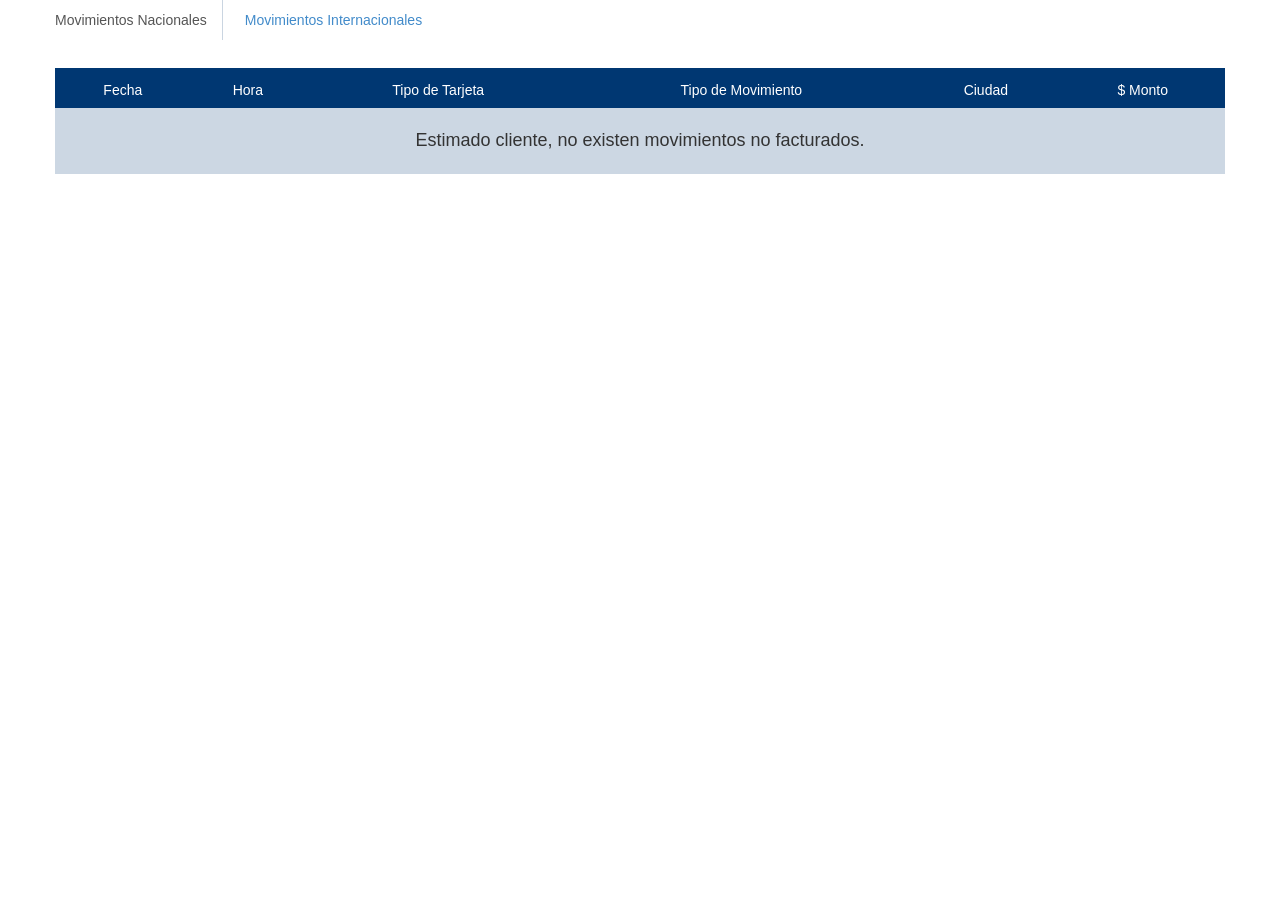
<file: index-tabla-sin-datos.html>
<!DOCTYPE html>
<html ng-app="ngBoilerplate" ng-controller="AppCtrl">
  <head>
    <title ng-bind="pageTitle"></title>
    <meta charset="utf-8">

    <!-- social media tags -->
    <meta name="twitter:card" content="summary">
    <meta name="twitter:site" content="@joshdmiller">
    <meta name="twitter:title" content="ngBoilerplate">
    <meta name="twitter:description" content="Non-Trivial AngularJS Made Easy: Everything you need to kickstart AngularJS projects: a best-practice directory structure, an intelligent build system, and the best web design libraries around.">
    <meta name="twitter:creator" content="@joshdmiller">
    <meta name="twitter:image:src" content="https://a248.e.akamai.net/assets.github.com/images/modules/logos_page/Octocat.png?1366128846">
    <meta property="og:title" content="ngBoilerplate" />
    <meta property="og:type" content="website" />
    <meta property="og:url" content="http://bit.ly/ngBoilerplate" />
    <meta property="og:image" content="https://a248.e.akamai.net/assets.github.com/images/modules/logos_page/Octocat.png?1366128846" />
    <meta property="og:description" content="Non-Trivial AngularJS Made Easy: Everything you need to kickstart AngularJS projects: a best-practice directory structure, an intelligent build system, and the best web design libraries around.">

    <meta name="viewport" content="width=device-width, initial-scale=1">
    <!-- font awesome from BootstrapCDN -->
    <link href="http://netdna.bootstrapcdn.com/font-awesome/4.0.3/css/font-awesome.css" rel="stylesheet">
    <link href="assets/main.css" rel="stylesheet" >

    <!-- compiled CSS -->
    <link rel="stylesheet" type="text/css" href="assets/ngbp-0.3.2.css" />
    <!-- compiled JavaScript -->
    <script type="text/javascript" src="vendor/angular/angular.js"></script>
    <script type="text/javascript" src="vendor/angular-bootstrap/ui-bootstrap-tpls.min.js"></script>
    <link rel="stylesheet" type="text/css" media="screen" href="vendor/angular-bootstrap/bootstrap-select.css">
    <script type="text/javascript" src="vendor/placeholders/angular-placeholders-0.0.1-SNAPSHOT.min.js"></script>
    <script type="text/javascript" src="vendor/angular-ui-router/release/angular-ui-router.js"></script>
    <script type="text/javascript" src="src/app/about/about.js"></script>
    <script type="text/javascript" src="src/app/app.js"></script>
    <script type="text/javascript" src="src/app/filters/filters.js"></script>
    <script type="text/javascript" src="src/app/home/home.js"></script>
    <script type="text/javascript" src="src/common/plusOne/plusOne.js"></script>
    <script type="text/javascript" src="templates-common.js"></script>
    <script type="text/javascript" src="templates-app.js"></script>

  </head>

  <body>
<div class="container" >
    <div class="row">  
	<div ng-controller="TabsDemoCtrl" class="tabla-movimientos-no-facturados"> <!-- TABS NAV -->
            <tabset>
              <tab heading="Movimientos Nacionales">  
      				<table class="table table-striped movimientos-no-facturados">
  		     			<thead> 
  		        		<tr>
  		              <th>Fecha</th>
      		          <th>Hora</th>
      		          <th>Tipo de Tarjeta</th>
      		          <th>Tipo de Movimiento</th>
      		          <th>Ciudad</th>
      		          <th>$ Monto</th>
		        			</tr>  
  		      		</thead>
      					<tbody>

                  <tr><td class="mes-movimiento mensaje-no-movimientos-facturados"colspan="6">Estimado cliente, no existen movimientos no facturados.</td></tr>
                </tbody>
    		      </table>                           
                </tab> 
              <tab heading="Movimientos Internacionales" class="mov-internacionales">	  	
              <table class="table table-striped movimientos-no-facturados">
    		        <thead> 
    		          <tr>
    		            <th>Fecha</th>
    		            <th>Hora</th>
    		            <th>Tipo de Tarjeta</th>
    		            <th>Tipo de Movimiento</th>
    		            <th>País</th>
    		            <th>Ciudad</th>
    		            <th>US$ Monto</th>
    		          </tr>  
    		        </thead>
    		        <tbody>
    			        <tr><td class="mes-movimiento mensaje-no-movimientos-facturados"colspan="7">Estimado cliente, no existen movimientos no facturados.<td></tr>
    		        </tbody>
              </tabset>
            </div>
        </div>
</div> <!-- /container -->   

  </body>
</html>
</file>
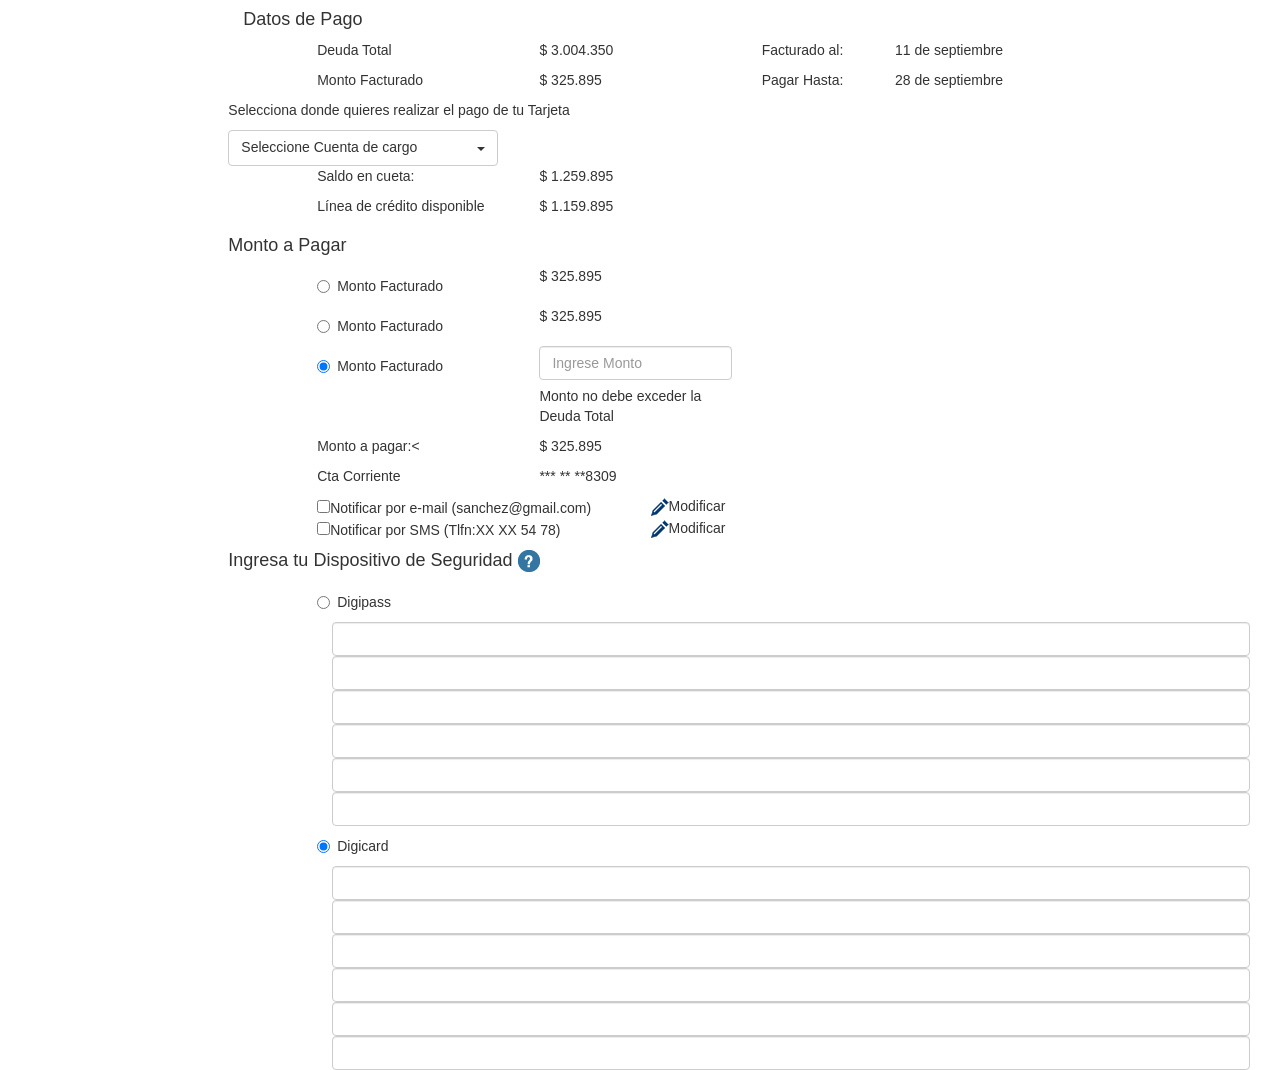
<file: respaldo.html>
<!DOCTYPE html>
<html ng-app="ngBoilerplate" ng-controller="AppCtrl">
  <head>
    <title ng-bind="pageTitle"></title>
    <meta charset="utf-8">

    <!-- social media tags -->
    <meta name="twitter:card" content="summary">
    <meta name="twitter:site" content="@joshdmiller">
    <meta name="twitter:title" content="ngBoilerplate">
    <meta name="twitter:description" content="Non-Trivial AngularJS Made Easy: Everything you need to kickstart AngularJS projects: a best-practice directory structure, an intelligent build system, and the best web design libraries around.">
    <meta name="twitter:creator" content="@joshdmiller">
    <meta name="twitter:image:src" content="https://a248.e.akamai.net/assets.github.com/images/modules/logos_page/Octocat.png?1366128846">
    <meta property="og:title" content="ngBoilerplate" />
    <meta property="og:type" content="website" />
    <meta property="og:url" content="http://bit.ly/ngBoilerplate" />
    <meta property="og:image" content="https://a248.e.akamai.net/assets.github.com/images/modules/logos_page/Octocat.png?1366128846" />
    <meta property="og:description" content="Non-Trivial AngularJS Made Easy: Everything you need to kickstart AngularJS projects: a best-practice directory structure, an intelligent build system, and the best web design libraries around.">

    <meta name="viewport" content="width=device-width, initial-scale=1">
    <!-- font awesome from BootstrapCDN -->
    <link href="http://netdna.bootstrapcdn.com/font-awesome/4.0.3/css/font-awesome.css" rel="stylesheet">
    <link href="assets/main.css" rel="stylesheet" >

    <!-- compiled CSS -->
    <link rel="stylesheet" type="text/css" href="assets/ngbp-0.3.2.css" />
    <!-- compiled JavaScript -->
    <script type="text/javascript" src="vendor/angular/angular.js"></script>
    <script type="text/javascript" src="vendor/angular-bootstrap/ui-bootstrap-tpls.min.js"></script>
    <link rel="stylesheet" type="text/css" media="screen" href="vendor/angular-bootstrap/bootstrap-select.css">
    <script type="text/javascript" src="vendor/placeholders/angular-placeholders-0.0.1-SNAPSHOT.min.js"></script>
    <script type="text/javascript" src="vendor/angular-ui-router/release/angular-ui-router.js"></script>
    <script type="text/javascript" src="src/app/about/about.js"></script>
    <script type="text/javascript" src="src/app/app.js"></script>
    <script type="text/javascript" src="src/app/filters/filters.js"></script>
    <script type="text/javascript" src="src/app/home/home.js"></script>
    <script type="text/javascript" src="src/common/plusOne/plusOne.js"></script>
    <script type="text/javascript" src="templates-common.js"></script>
    <script type="text/javascript" src="templates-app.js"></script>

  </head>

  <body>

  <div class="container-fluid">

    <div class="row">
        <div class="col-xs-10 col-sm-10 col-md-10 col-lg-10 col-lg-offset-2">
            <div class="col-xs-12 col-sm-12 col-md-12 col-lg-12">
        		<h4>Datos de Pago</h4>
        	</div>
        	<div class="row">
                    <div class="col-xs-5 col-sm-5 col-md-5 col-lg-5 col-lg-offset-1">    		
                            <div class="row">
                                    <div class="col-xs-6 col-sm-6 col-md-6 col-lg-6">
                            		  <p>Deuda Total</p>
                            		</div>
                            		<div class="col-xs-6 col-sm-6 col-md-6 col-lg-6">
                            			<span>$ 3.004.350</span>
                            		</div>
                            </div>
                            <div class="row">
                                    <div class="col-xs-6 col-sm-6 col-md-6 col-lg-6">
                                      <p>Monto Facturado</p>
                                    </div>
                                    <div class="col-xs-6 col-sm-6 col-md-6 col-lg-6">
                                        <span>$ 325.895</span>
                                    </div>
                            </div>
                    </div>
            		<div class="col-xs-6 col-sm-6 col-md-6 col-lg-6">
                                    <div class="Facturacion">
                                        <div class="row">
                                                <div class="col-xs-3 col-sm-3 col-md-3 col-lg-3">
                                                    <p>Facturado al:</p>
                                                </div>  
                                                <div class="col-xs-6 col-sm-6 col-md-6 col-lg-6">
                                                    <span>11 de septiembre</span>
                                                </div>
                                        </div>
                                        <div class="row">
                                                <div class="col-xs-3 col-sm-3 col-md-3 col-lg-3">
                                                    <p>Pagar Hasta:</p>
                                                </div>  
                                                <div class="col-xs-6 col-sm-6 col-md-6 col-lg-6">
                                                    <span>28 de septiembre</span>
                                                </div>
                                        </div>                            
                                    </div> 
                    </div>                     
            </div>

            <div class="row">
                <div class="col-xs-12 col-sm-12 col-md-12 col-lg-12">
                    <p>Selecciona donde quieres realizar el pago de tu Tarjeta</p>
                </div>
                <div class="col-xs-6 col-sm-6 col-md-6 col-lg-6">
                    <div class="dropdown seleccion-cueta-cargo">
                        <button class="btn btn-default dropdown-toggle" type="button" id="dropdownMenu1" data-toggle="dropdown">
                            Seleccione Cuenta de cargo<span class="caret"></span>
                        </button>
                        <ul class="dropdown-menu" role="menu" aria-labelledby="dropdownMenu1">
                            <li role="presentation"><a role="menuitem" tabindex="-1" href="#">Cuenta corriente *** ** **8309</a></li>
                        </ul>
                    </div>
                </div>
                <div class="col-xs-6 col-sm-6 col-md-6 col-lg-6">
                    &nbsp;
                </div>        
            </div> 

            <div class="row">
                    <div class="col-xs-5 col-sm-5 col-md-5 col-lg-5 col-lg-offset-1">           
                            <div class="row">
                                    <div class="col-xs-6 col-sm-6 col-md-6 col-lg-6">
                                      <p>Saldo en cueta:</p>
                                    </div>
                                    <div class="col-xs-6 col-sm-6 col-md-6 col-lg-6">
                                        <span>$ 1.259.895</span>
                                    </div>
                            </div>
                            <div class="row">
                                    <div class="col-xs-6 col-sm-6 col-md-6 col-lg-6">
                                      <p>Línea de crédito disponible</p>
                                    </div>
                                    <div class="col-xs-6 col-sm-6 col-md-6 col-lg-6">
                                        <span>$ 1.159.895</span>
                                    </div>
                            </div>                            
                    </div>                                 
            </div>
            <div class="row">
                <div class="col-xs-12 col-sm-12 col-md-12 col-lg-12">
                    <h4>Monto a Pagar</h4>
                </div>
               
                    <div class="col-xs-5 col-sm-5 col-md-5 col-lg-5 col-lg-offset-1">           
                            <div class="row">
                                    <div class="col-xs-6 col-sm-6 col-md-6 col-lg-6">
                                        <div class="radio">
                                            <label>
                                                <input type="radio" name="optionsRadios" id="optionsRadios1" value="option1" checked>
                                                Monto Facturado 
                                            </label>
                                        </div>
                                    </div>
                                    <div class="col-xs-6 col-sm-6 col-md-6 col-lg-6">
                                        <span>$ 325.895</span>
                                    </div>                                    
                            </div>
                            <div class="row">
                                    <div class="col-xs-6 col-sm-6 col-md-6 col-lg-6">
                                        <div class="radio">
                                            <label>
                                                <input type="radio" name="optionsRadios" id="optionsRadios1" value="option1" checked>
                                                Monto Facturado 
                                            </label>
                                        </div>
                                    </div>
                                    <div class="col-xs-6 col-sm-6 col-md-6 col-lg-6">
                                        <span>$ 325.895</span>
                                    </div>                                    
                            </div>
                            <div class="row">
                                    <div class="col-xs-6 col-sm-6 col-md-6 col-lg-6">
                                        <div class="radio">
                                            <label>
                                                <input type="radio" name="optionsRadios" id="optionsRadios1" value="option1" checked>
                                                Monto Facturado 
                                            </label>
                                        </div>
                                    </div>
                                    <div class="col-xs-6 col-sm-6 col-md-6 col-lg-6">
                                        <input type="text" class="form-control" placeholder="Ingrese Monto">
                                    </div>                                    
                            </div>
                        <div class="row">
                                    <div class="col-xs-6 col-sm-6 col-md-6 col-lg-6">
                                        &nbsp;                                    
                                    </div>                                    
                                    <div class="col-xs-6 col-sm-6 col-md-6 col-lg-6">
                                      <p>Monto no debe exceder la Deuda Total</p>
                                    </div>
                        </div>

                    </div>

                
            </div>
            <div class="row">
                    <div class="col-xs-5 col-sm-5 col-md-5 col-lg-5 col-lg-offset-1">           
                            <div class="row">
                                    <div class="col-xs-6 col-sm-6 col-md-6 col-lg-6">
                                      <p>Monto a pagar:<
                                    </div>
                                    <div class="col-xs-6 col-sm-6 col-md-6 col-lg-6">
                                        <span>$ 325.895</span>
                                    </div>
                            </div>
                            <div class="row">
                                    <div class="col-xs-6 col-sm-6 col-md-6 col-lg-6">
                                      <p>Cta Corriente</p>
                                    </div>
                                    <div class="col-xs-6 col-sm-6 col-md-6 col-lg-6">
                                        <span>*** ** **8309</span>
                                    </div>
                            </div>
                            <div class="row">
                                    <div class="col-xs-9 col-sm-9 col-md-9 col-lg-9">
                                      <input type="checkbox">Notificar por e-mail (sanchez@gmail.com)   
                                    </div>
                                    <div class="col-xs-3 col-sm-3 col-md-3 col-lg-3">
                                        <span class="modificar"><img src="assets/img/pencil.png">Modificar</span>
                                    </div>
                            </div>
                            <div class="row">
                                    <div class="col-xs-9 col-sm-9 col-md-9 col-lg-9">
                                      <input type="checkbox">Notificar por SMS (Tlfn:XX XX 54 78)   
                                    </div>
                                    <div class="col-xs-3 col-sm-3 col-md-3 col-lg-3">
                                        <span class="modificar"><img src="assets/img/pencil.png">Modificar</span>
                                    </div>
                            </div>                             
                    </div>


            </div>
            <div class="row">
                <div class="col-xs-12 col-sm-12 col-md-12 col-lg-12">
                    <h4>Ingresa tu Dispositivo de Seguridad <img src="assets/img/interrogacion.png"></h4>
                </div>
                <div class="col-xs-11 col-sm-11 col-md-11 col-lg-11 col-lg-offset-1">           
                        <div class="row">
                            <div class="col-xs-6 col-sm-6 col-md-6 col-lg-6">
                                <div class="radio">
                                    <label>
                                        <input type="radio" name="optionsRadiosclave" id="optionsRadios2" value="option1" checked>Digipass
                                    </label>
                                </div>
                            </div>
                        </div> 
                <div class="col-xs-12 col-sm-12 col-md-12 col-lg-12"> 
                    <input type="text" class="form-control digipass"><input type="text" class="form-control digipass"><input type="text" class="form-control digipass">
                    <input type="text" class="form-control digipass"><input type="text" class="form-control digipass"><input type="text" class="form-control digipass">                
                </div>              
            </div>                           
                <div class="col-xs-11 col-sm-11 col-md-11 col-lg-11 col-lg-offset-1">           
                        <div class="row">
                            <div class="col-xs-6 col-sm-6 col-md-6 col-lg-6">
                                <div class="radio">
                                    <label>
                                        <input type="radio" name="optionsRadiosclave" id="optionsRadios2" value="option1" checked>Digicard
                                    </label>
                                </div>
                            </div>
                        </div> 
                <div class="col-xs-12 col-sm-12 col-md-12 col-lg-12"> 
                    <input type="text" class="form-control digipass"><input type="text" class="form-control digipass"><input type="text" class="form-control digipass">
                    <input type="text" class="form-control digipass"><input type="text" class="form-control digipass"><input type="text" class="form-control digipass">                
                </div>              
                </div>
            </div>                           
        </div> <!-- OFFSET 2-->
            
    </div> <!-- DIV ROW CONTENEDOR -->

</div> <!-- CIERRE DE CONTAINER FLUID -->

 </body>
</html>
</file>
<file: assets/main.css>
@font-face {
    font-family: 'helveticaneuelight';
    src: url('fonts/helveticaneuelt-webfont.eot');
    src: url('fonts/helveticaneuelt-webfont.eot?#iefix') format('embedded-opentype'),
url('fonts/helveticaneuelt-webfont.woff') format('woff'),
url('fonts/helveticaneuelt-webfont.ttf') format('truetype'),
url('fonts/helveticaneuelt-webfont.svg#helveticaneuelight') format('svg');
    font-weight: normal;
    font-style: normal;
}
@font-face {
    font-family: 'helveticaneueitalic';
    src: url('fonts/helveticaneueit-webfont.eot');
    src: url('fonts/helveticaneueit-webfont.eot?#iefix') format('embedded-opentype'),
url('fonts/helveticaneueit-webfont.woff') format('woff'),
url('fonts/helveticaneueit-webfont.ttf') format('truetype'),
url('fonts/helveticaneueit-webfont.svg#helveticaneueitalic') format('svg');
    font-weight: normal;
    font-style: normal;
}
@font-face {
    font-family: 'helveticaneueheavy';
    src: url('fonts/helveticaneuehv-webfont.eot');
    src: url('fonts/helveticaneuehv-webfont.eot?#iefix') format('embedded-opentype'),
url('fonts/helveticaneuehv-webfont.woff') format('woff'),
url('fonts/helveticaneuehv-webfont.ttf') format('truetype'),
url('fonts/helveticaneuehv-webfont.svg#helveticaneueheavy') format('svg');
    font-weight: normal;
    font-style: normal;
}
@font-face {
    font-family: 'helveticaneueregular';
    src: url('fonts/helveticaneue-webfont.eot');
    src: url('fonts/helveticaneue-webfont.eot?#iefix') format('embedded-opentype'),
url('fonts/helveticaneue-webfont.woff') format('woff'),
url('fonts/helveticaneue-webfont.ttf') format('truetype'),
url('fonts/helveticaneue-webfont.svg#helveticaneueregular') format('svg');
    font-weight: normal;
    font-style: normal;
}
@font-face {
    font-family: 'helveticaneuebold';
    src: url('fonts/helveticaneuebd-webfont.eot');
    src: url('fonts/helveticaneuebd-webfont.eot?#iefix') format('embedded-opentype'),
url('fonts/helveticaneuebd-webfont.woff') format('woff'),
url('fonts/helveticaneuebd-webfont.ttf') format('truetype'),
url('fonts/helveticaneuebd-webfont.svg#helveticaneuebold') format('svg');
    font-weight: normal;
    font-style: normal;
}
body {
  font-family: 'helveticaneuelight';
}



/* ------------------ GENERALES ------------------*/

.clearfix {
  clear: both;
  float: none;
}


/*Breadcumbs*/
.row .bread-no-bg {
  background-color:#fff;
}






/* ------------------FORMATOS HEADER BASE ------------------*/

header {}


/*BARRA TOP */
.header-top ,
.header-middle{
  background-color:#012464;
   
}

.header-top > .row {
  border-top: solid 1px #324f82;
  margin-top: 4px;
}

.barra-top {
  position: relative;
  margin-top: -1px;
}

  .barra-top .top-link {
    padding-top: 11px;
    padding-bottom: 11px;
    display: block;
  }

    .top-link img {
      vertical-align: middle;
      margin-right: 3px;
    }

    .top-link img:nth-of-type(2){
      margin-right: 0;
    }

.barra-top .col-md-2,
.barra-top .col-md-3 {
  text-align: center;
  padding-left: 13px;
  padding-right: 13px;
}

.barra-top .col-md-5 {
  border-right: none;
  text-align: right;
}

  .barra-top .col-md-5 p{
    padding-bottom: 1px;
    margin-bottom: 1px;
  }

.barra-top > .col-md-2:nth-of-type(1):before {
  content: '';
  position: absolute;
  width: 29px;
  height: 46px;
  left: -29px;
  top: -4px;
}

.barra-top > .col-md-5:before {
  content: '';
  position: absolute;
  width: 29px;
  height: 46px;
  right: -13px;
  top: -3px;
}


/*LOGO HEADER*/


.header-middle .logo-header {
  display: block;
}

  .header-middle .logo-header h1 {
    text-indent: -99999999px;
    background-repeat: no-repeat;
    background-position: left center;
    margin-top: 10px;
    
  }


/*LABEL BANCA*/

.header-middle .label-banca {
  width: 150px;
  height: 37px;
  padding-top: 7px;
  display: block;
  position: absolute;
  top: 73px;
}



/*CAJA USUARIO*/

.header-middle .caja-usuario ul li:first-child {
  width: auto;
  min-width: 60%;
  max-width: 60%;
}

  .header-middle .caja-usuario ul li {
    width: 18%;
    max-width: 100px;
  }

.header-middle .notificaciones {
  background: url('../assets/img/ico-email-md.png') no-repeat bottom left;
  width: 38px;
  height: 30px;
  margin: 11px 7px 0 12px ;
  display: block;
  position: relative;
  }

  .header-middle .cantidad-noticifaciones {
    width: 22px;
    height: 22px;
    background-color: #ef6001;
    
    position: absolute;
    top: 0;
    right: 0;
    padding-top: 1px;
    -moz-border-radius: 50%;
    -webkit-border-radius: 50%;
    border-radius: 50%;

    color: #fff;
    text-align: center;
    font-size: 14px;
    font-weight: bold;

    -webkit-transition: all 0.25s ease-in-out;
    -moz-transition: all 0.25s ease-in-out;
    -o-transition: all 0.25s ease-in-out;
    transition: all 0.25s ease-in-out;
  }


  .header-middle .notificaciones:hover .cantidad-noticifaciones {
    background-color: #fff;
    color: #ef6001;
  } 


.header-middle .salir-cuenta {
  color: #fff;
  font-size: 14px;
  display: block;
  margin: 24px auto 0;
  text-align: center;
}

.header-middle .datos-usuario {
  width: 87%;
}




















  
/*------------------FORMATOS HEADER BANCO DE CHILE  ------------------*/

#bch .header-top ,
#bch .header-middle{
  background-color:#012464;
   
}


/*LABEL BANCA*/

#bch .label-banca {
  background-color: #194b80;
  border: solid 1px #2f5d8c;
  border-bottom: none;
  color: #fff;
  text-align: center;
  font-size: 16px;

  -moz-border-radius-topleft: 3px;
  -webkit-border-top-left-radius: 3px;
  border-top-left-radius: 3px;
  -moz-border-radius-topright: 3px;
  -webkit-border-top-right-radius: 3px;
  border-top-right-radius: 3px;
}


#bch .logo-header h1 {
  background-image: url('../assets/img/logo-banco-chile.png');
}


/* BOTONERA TOP*/

#bch .header-botonera > .row {
  background-color: #f7f7f7;
}

#bch .barra-top {
  background-color: #002464;
}

  #bch .barra-top a,
  #bch .barra-top {
    color: #fff;
  }

  #bch .barra-top .col-md-2,
  #bch .barra-top .col-md-3,
  #bch .barra-top .col-md-5
       {
    border-right: solid 1px #324f82;
    border-bottom: solid 1px #324f82;
  }

  #bch .barra-top > .col-md-2:nth-of-type(1):before {
    background: url('../img/line-top-left.jpg') no-repeat;
  }

  #bch  .barra-top > .col-md-5:before {
    background: url('../img/line-top-right.jpg') no-repeat;
  }




/*CAJA USUARIO*/

#bch .caja-usuario {
  height: 63px;
  margin: 25px 0 22px; /*borrar*/
  float: right;
  width: auto;
  min-width: 390px;

  border: solid 1px #26457b;
  -moz-border-radius: 3px;
    -webkit-border-radius: 3px;
    border-radius: 3px;
}

  #bch .caja-usuario ul li {
    border-right: solid 1px #26457b;
    display: inline-block;
    vertical-align: top;
    height: 62px;
  }

  #bch .caja-usuario ul li:last-child {
    border-right: none;
  }

#bch .container-user {
  padding: 9px 6px 0px 15px;
}

  #bch .container-user img {
    margin-right: 7px;
  }

  #bch .container-user img,
  #bch .container-user .datos-usuario {
    display: inline-block;
    vertical-align: top;
  }

#bch .datos-usuario h4  {
  margin: 0px 0px 2px;
  font-size: 16px;
  color: #fff;
  font-weight: normal;
}

  #bch .datos-usuario p  {
    margin:-3px 0 0;
    font-size: 12px;
    color: #fff;
  }


/*MEDIA QUERIES TABLET*/

@media (max-width: 992px) {

  .barra-top img {
      display: none;
    }

    .header-middle .logo-header h1 {
      width: 100%;
    height: auto;
    background-size: 100%;
    margin-top: 20px;
    }

}



/* NAV BAR BCH */

.header-botonera .col-md-12 {
  padding-left: 0;
  padding-right: 0;
}

#home{
  float:left;
  background-color:#EBEBEB;
  width: 46px;
  line-height:43px;
  text-align:center;
}

#bch .btn-nav {
  color:#4A4A4A;
  font-size:16px;
  border-right:solid 1px #2E3424;
  line-height:1.8;
  border-radius: 0px;
  background-color:#F7F7F7;
  margin-left:7px;
  }

#bch .ico-nav {
  background-image:url('../img/ico-nav.png');
  background-color: transparent;
  width:14px;
  height:8px;
  margin-left:5px;
  line-height:1.8;
  display: inline-block;
  }









/*--------------ESTILOS SALDOS TARJETAS DE CREDITO-------------------*/



/*TITULOS*/

.primer-titulo h2 {
  color: #003772;
  font-family: 'helveticaneuebold';
  margin-top: 0;
}



/*SELECCION DE TARJETA*/

.seleccion-tarjeta {
  margin-bottom: 25px;
}
.seleccion-tarjeta label {
  margin-right: 10px;
  font-size: 18px;
  font-weight: normal;
}

.seleccion-tarjeta label,
.seleccion-tarjeta .dropdown {
  display: inline-block ;
  vertical-align: middle;
}

.dropdown .seleccion-tarjetas{
  text-align: left;
}

.dropdown .dropdown-menu{
  width: 270px;
}

.btn-default{
  width:270px;
}

.btn{
  text-align: left!important;
}

.btn .caret{
  float: right;
  margin-top: 10px;
  padding: 4px 0 4px 0;
}

/*CONTENEDOR DE TABS SALDOS*/

.contenedor-tabs-saldos .nav > li {
  border-right: solid 1px #ececec;
  cursor: pointer;
}

.contenedor-tabs-saldos .nav > li > a {
  background-color: #f7f7f7;
  color: #000;
}





/*TAB SALDOS NACIONAL E INTERNACIONAL*/

.contenedor-tabs-saldos .col-lg-5,
.contenedor-tabs-saldos .col-lg-7 {
  margin-top: 40px;
  border-top: solid 1px #ddd;
}

.contenedor-tabs-saldos .col-lg-5 {
  border-right: 1px solid #ddd;
}


.listado-de-saldos {
  display: block;
  width: 100%;
  list-style-type: none;
  padding: 0px;
}
  .listado-de-saldos li {
    width: 100%;
    padding: 0px;
  }

  .listado-de-saldos span {
    float: right;
  }

.contenedor-tabs-saldos .circulo-estado,
.contenedor-tabs-saldos .circulo-estado-active {
  -moz-border-radius: 50%;
  -webkit-border-radius: 50%;
  border-radius: 50%;
  background-color: #e1e1e1;
  width: 12px;
  height: 12px;
  display: inline-block;
  margin-right: 14px;
}

  .contenedor-tabs-saldos .circulo-estado-active {
    background-color: #003772;
  }





/*CONTENEDORES NACIONAL E INTERNACIONAL*/

.cupo-internacional ul li,
.cupo-nacional ul li {
  font-size: 15px;
}

.cupo-nacional h3,
.cupo-internacional h3 {
  margin-bottom: 20px;
}

.cupo-internacional h3 {
  margin-top: 50px;
}


/*BOTON VER MAS*/

.tarjetas-credito-ver-mas {
  margin-top: 30px;
}

.tarjetas-credito-ver-mas .text-ver-mas {
    width: 28%;
    background-color: #fff;
    border: solid 1px #cad5e1;
    cursor: pointer;

    -moz-border-radius: 3px;
    -webkit-border-radius: 3px;
    border-radius: 3px;

    padding: 2px 7px;
    margin: -20px 0 20px 0;
    float: right;
   
    text-align: center;
    font-size: 12px;
    color: #003875;
}








/*CAROUSEL RIGHT*/

.carousel-saldos-tarjetas .carousel-control {
  display: none;
}
.carousel-saldos-tarjetas .carousel-indicators {
  bottom: -10px;
}
.carousel-saldos-tarjetas .carousel-indicators li {
  background: #e1e1e1;
  width: 15px;
  height: 15px;
  border: none;
  margin-right: 13px;
}
  .carousel-saldos-tarjetas .carousel-indicators li:last-child {
    margin-right: 0;
  }
  
.carousel-saldos-tarjetas .carousel-indicators .active {
  background:;
}



.cupo-nacional .text-success,
.cupo-internacional .text-success{
  color: #66AC00;
}



.cupo-nacional  .listado-de-saldos li:nth-child(4) h4,
.cupo-internacional .listado-de-saldos li:nth-child(4) h4 {
  margin-top: 20px;
}

/*movimientos no facturados*/

.movimientos-titulo {
  margin-top: 50px;
  margin-bottom: 53px;
  color: #003772;
}

.movimientos-no-facturados {
  text-align: center;
  margin-top: 29px;
  border-bottom: none !important;
}
.movimientos-no-facturados > thead > tr > th {
  font-weight: normal;
  text-align: center;
  background-color: #003772;
  color: #fff;
  vertical-align: bottom;
  border-bottom: none!important; 

  border-top: none!important; 
  height: 40px;
}

.movimientos-no-facturados  > tbody > tr > td {
  border-top: none!important;
  height: 40px;
  padding-top: 8px !important;
}

.movimientos-no-facturados .mes-movimiento {
  text-align: left;
  padding: 0px 0px 0px 32px !important;
  background-color: #CCD7E3 !important;
  height: 20px;
}

.movimientos-no-facturados > li.active > a {
  border: 0px !important;
  padding-left: 0;
  border-right: 1px solid #CAD5E1 !important;
  border-radius: 0 0 0 0 !important;
}
.compaginacion .numero-pagina{
    float: inherit !important;
}

.btn-toolbar .numero-pagina .numeracion{
  width: 30px!important;
  background-color: #fff;
  border: 1px solid #C3C3C3;
}
.flechas .btn{
  border-radius:inherit;
  margin-left: 23px !important;
  background-color: #F8F8F8;

}
.btn-toolbar {
   margin-left: 6px!important;
}

.tabla-movimientos-no-facturados .nav-tabs{
  border-bottom: none!important;
}

.tabla-movimientos-no-facturados .nav-tabs > li.active > a, 
.tabla-movimientos-no-facturados .nav-tabs > li > a,
.tabla-movimientos-no-facturados .nav-tabs > li.active > a:focus{
  border:none!important;
  padding-left: 0;
  border-right: 1px solid #CAD5E1!important;
  border-radius: inherit;
}

.tabla-movimientos-no-facturados .nav-tabs > li.active > a:hover{
  background-color: none!important;
}
.tabla-movimientos-no-facturados .nav-tabs > li:nth-child(2) > a {
  border-right: none!important;
  padding-left: 20px;
}


/*TABLA MOVIMIENTOS NO FACTURADOS SIN MOVIMIENTOS*/
.movimientos-no-facturados .mensaje-no-movimientos-facturados {
  text-align: center!important;
  font-size: 18px;
  padding: 20px!important;

}

/*MENSAJE DE ALERTA NO CONEXION CON NEXUS*/
.alert-warning {
  color:#4C4C4C!important;
  border-color: #D5D5D5!important;
  margin-top: 40px;
  background-color:#FAD3BA!important;
  display: inline-block;
  padding: 20px;
  width: 100%;
}

.alert-warning img {
  font-size:-webkit-xxx-large;
  float: left;
  margin: -2px 0 9px 20px;
  height: 40px;
  width: 40px;
}

.alert-warning h4,
.alert-warning p{
  margin-left:100px!important;
  margin-bottom: -2px;
  font-size: 18px;
}

.clearfix{
  clear: both;
}


/*PAGO TARGETAS*/

#pago-de-tarjeta .col-lg-5{
  border:none!important;
  color: #333333;
  font-size: 18px;
}

#pago-de-tarjeta h4{
  color: #003772;
  font-size: 18px;
  font-weight: bold;
}

#pago-de-tarjeta .color-verde{
  color:#66AC00;
}


#pago-de-tarjeta .detalle-seleccion-tarjeta{
  font-size: 14px;
  margin-top: -35px;
  border-left: 1px solid #CCCCCC;
  padding-left: 16px;
  margin-left: -51px;
}

#pago-de-tarjeta .detalle-seleccion-tarjeta span{
  margin-right: 15px;
}

#pago-de-tarjeta span{
  float: right;

}

#pago-de-tarjeta .detalle-datos-pago{
  margin-top: -30px!important;
  margin-bottom:50px;
}



#pago-de-tarjeta .facturacion {
  position: relative;
  margin-top: -41px!important;
  background-color:#F7F7F7;
  border: 1px solid #F0F0F0;
  padding: 10px;
  font-size: 14px;
}
#pago-de-tarjeta .facturacion:after, #pago-de-tarjeta .facturacion:before {
  right: 100%;
  top: 50%;
  border: solid transparent;
  content: " ";
  height: 0;
  width: 0;
  position: absolute;
  pointer-events: none;
}

#pago-de-tarjeta .facturacion:after {
  border-color: rgba(247, 247, 247, 0);
  border-right-color: #F7F7F7;
  border-width: 11px;
  margin-top: -11px;
}
#pago-de-tarjeta .facturacion:before {
  border-color: rgba(240, 240, 240, 0);
  border-right-color: #F0F0F0;
  border-width: 12px;
  margin-top: -12px;
}

#pago-de-tarjeta .facturacion .facturado{
  font-size: 14px;
}

#pago-de-tarjeta .vineta{
  margin-top: 20px;
}


#pago-de-tarjeta #seleccion-cuenta p{
  font-size: 18px;
}

#pago-de-tarjeta .detalle-seleccion-tarjeta #linea-credito-disponible #credito-disponible {
  border-top: none;
  margin-top: 0px;
}

#pago-de-tarjeta .seleccion-monto{
  font-size: 14px;
  border-left: 1px solid #CCCCCC; 
  padding-left: 16px;
  margin-left: 25px;
}

#pago-de-tarjeta #seleccion-cuenta-cargo .btn-default,
#pago-de-tarjeta #seleccion-cuenta-cargo ul{
  width: 470px;
  height: 43px;
  line-height: 25px;
}

#pago-de-tarjeta #seleccion-cuenta-cargo .caret{
  line-height: 25px; 
  vertical-align: middle;
}


#pago-de-tarjeta .selecion-monto-pagar{
  font-size: 14px;
  border-left: 1px solid #CCCCCC; 
  padding-left: 16px;
  margin-left: 25px;

}

#pago-de-tarjeta .selecion-monto-pagar .error-monto{
  border: none;
  
}

#pago-de-tarjeta .selecion-monto-pagar span{
  margin-top:15px; 
}

#pago-de-tarjeta .mensaje-error{
  color: #E75B07;
  border:none!important;
  margin-left: 335px;
  font-size: 14px; 
}

#pago-de-tarjeta .clave-error{
  color: #E75B07;
  border:none!important;
  margin-left: 15px;
  font-size: 14px; 
}

#pago-de-tarjeta #detalle-monto-pagar .seleccion-notificacion{
  font-size: 16px;
}

#pago-de-tarjeta #detalle-monto-pagar{
  background-color: #FDFDFD;
  border: 1px solid #F0F0F0;
  margin-top: 30px;
}

#pago-de-tarjeta #detalle-monto-pagar .notificacion-medio{
  font-size: 14px;
}




#pago-de-tarjeta .ingresar-dispositivo .form-control{
  width: 40px;
  height: 40px;
  display: inline;
  margin-right: 18px;
}


#pago-de-tarjeta .ingresar-dispositivo .digicard{
  margin-right: 10px;
}

#pago-de-tarjeta .ingresar-dispositivo li{
  margin-right: 18px;
  display: inline;
  list-style: none;
}

#pago-de-tarjeta .ingresar-dispositivo p{
  margin-right: 106px;
  display: inline;
  list-style: none;
}

#pago-de-tarjeta #realizar-pago .realizar-pago{
  display: block;
  border-radius: 25px;
  text-align:center;
  width: 208px;
  height: 43px;
  background-color: #6BB103;
  padding: 14px 30px 18px 30px;
  float: right;
  color: #fff;
  text-decoration: none;
}

#pago-de-tarjeta #realizar-pago .limpiar{
  background-color: none;
  float: right;
  margin-top: 12px;
  margin-right: 15px;
}

#pago-de-tarjeta .selecion-monto-pagar .otro-monto{
  width: 106px;
  height: 25px;
  float: right;
  margin-top: 6px;
  margin-right: -7px;
}







.caja-pasos {
  border-left: 1px solid #002464;
  padding: 0px 0px 64px 50px;
  position: relative;
}

.caja-pasos:first-child{
  margin-top:82px ;
}
.caja-pasos:last-child{
  border-left: 0px;
}

.caja-pasos::before{
  width: 30px;
  height: 30px;
  border-radius: 50%;
  background: #002464;
  border: 1px solid #002464;
  position: absolute;
  top: -15px;
  left: -15px;
  text-align: center;
  line-height: 30px;
  color: white;
  font-family: 'helveticaneuebold', arial, sans-serif;
}
.caja-pasos:nth-child(1)::before{
  content: "1";
}
.caja-pasos:nth-child(2)::before{
  content: "2";
}

.caja-pasos:nth-child(3)::before{
  content: "3";
}

.veloBlanco{
    
}
.veloBlanco::after{
  width: 110%;
  height: 108%;
  background-color: rgba(255,255,255,0.8);
  content: "";
  top: -15px;
  left: -15px;
  position: absolute;
  border-radius: 0%;
  display: block;
}





/*Mis puntos*/
#mis-puntos .progress{
  height: 10px;
  width: 150px;
  float: right;
  padding: 0px;
  margin-right: -16px;
;

}

#mis-puntos h4{
  font-weight: bold;
  color: #003772;
  font-size: 18px;
}

#mis-puntos span{
  float: right;
  padding: 0px;
}

#mis-puntos .detalle-puntos{
  border: none;
}

#mis-puntos .puntos-canjeados,
#mis-puntos .pto-canjeados{
  margin-top: 26px;
}

#mis-puntos .progress .barra-punto-ocupados{
  margin-right: -200px;
}

#mis-puntos #pto-acumulados{
  margin-left: 0px;
  margin-right: 0px;
  margin-bottom: 16px;
}

#mis-puntos .detalle-puntos{
  border: 1px solid #CAD5E1;
  margin-top: 36px;
  padding: 20px 10px 20px 10px;

}

#mis-puntos .detalle-puntos .pto-verde{
  color:#66AC00;
  font-size: 20px;
  font-weight: bold;
  }

#mis-puntos .detalle-puntos .pto-disponibles{
  font-weight: bold;
  font-size: 20px;
}

#mis-puntos .detalle-puntos p{
  font-size: 16px;
}

#mis-puntos .detalle-puntos span{
  font-size: 18px;
}

#mis-puntos .canjear-pts{
background-color: #DBDBEA;
margin-top: 36px;
border-color: #CAD5E1;
padding: 5px;
}

#mis-puntos .canjear-pts img{
  margin: 8px 5px 8px 17px;
}

#mis-puntos #canje-puntos .canjear{
  width: 126px;
  height: 35px;
  background-color: #003671;
  border-radius: 20px;
  font-size: 16px;
  padding-left:23px;
  padding-right:23px;   
  color: #fff;
  padding-top: 11px;
  padding-bottom: 11px;
  text-decoration: none;

}

#mis-puntos #info-canje-pto{
  margin-top: 20px;
  margin-left: 25px;
}

#mis-puntos #info-canje-pto p{
  font-size: 19px;

}

#mis-puntos #canje-puntos #canjear{
  margin-top: 36px;
}
</file>
<file: assets/ngbp-0.3.2.css>
/**
 * This is the main application stylesheet. It should include or import all
 * stylesheets used throughout the application as this is the only stylesheet in
 * the Grunt configuration that is automatically processed.
 */
/**
 * First, we include the Twitter Bootstrap LESS files. Only the ones used in the
 * project should be imported as the rest are just wasting space.
 */
/*! normalize.css v3.0.0 | MIT License | git.io/normalize */
html {
  font-family: sans-serif;
  -ms-text-size-adjust: 100%;
  -webkit-text-size-adjust: 100%;
}
body {
  margin: 0;
}
article,
aside,
details,
figcaption,
figure,
footer,
header,
hgroup,
main,
nav,
section,
summary {
  display: block;
}
audio,
canvas,
progress,
video {
  display: inline-block;
  vertical-align: baseline;
}
audio:not([controls]) {
  display: none;
  height: 0;
}
[hidden],
template {
  display: none;
}
a {
  background: transparent;
}
a:active,
a:hover {
  outline: 0;
}
abbr[title] {
  border-bottom: 1px dotted;
}
b,
strong {
  font-weight: bold;
}
dfn {
  font-style: italic;
}
h1 {
  font-size: 2em;
  margin: 0.67em 0;
}
mark {
  background: #ff0;
  color: #000;
}
small {
  font-size: 80%;
}
sub,
sup {
  font-size: 75%;
  line-height: 0;
  position: relative;
  vertical-align: baseline;
}
sup {
  top: -0.5em;
}
sub {
  bottom: -0.25em;
}
img {
  border: 0;
}
svg:not(:root) {
  overflow: hidden;
}
figure {
  margin: 1em 40px;
}
hr {
  -moz-box-sizing: content-box;
  box-sizing: content-box;
  height: 0;
}
pre {
  overflow: auto;
}
code,
kbd,
pre,
samp {
  font-family: monospace, monospace;
  font-size: 1em;
}
button,
input,
optgroup,
select,
textarea {
  color: inherit;
  font: inherit;
  margin: 0;
}
button {
  overflow: visible;
}
button,
select {
  text-transform: none;
}
button,
html input[type="button"],
input[type="reset"],
input[type="submit"] {
  -webkit-appearance: button;
  cursor: pointer;
}
button[disabled],
html input[disabled] {
  cursor: default;
}
button::-moz-focus-inner,
input::-moz-focus-inner {
  border: 0;
  padding: 0;
}
input {
  line-height: normal;
}
input[type="checkbox"],
input[type="radio"] {
  box-sizing: border-box;
  padding: 0;
}
input[type="number"]::-webkit-inner-spin-button,
input[type="number"]::-webkit-outer-spin-button {
  height: auto;
}
input[type="search"] {
  -webkit-appearance: textfield;
  -moz-box-sizing: content-box;
  -webkit-box-sizing: content-box;
  box-sizing: content-box;
}
input[type="search"]::-webkit-search-cancel-button,
input[type="search"]::-webkit-search-decoration {
  -webkit-appearance: none;
}
fieldset {
  border: 1px solid #c0c0c0;
  margin: 0 2px;
  padding: 0.35em 0.625em 0.75em;
}
legend {
  border: 0;
  padding: 0;
}
textarea {
  overflow: auto;
}
optgroup {
  font-weight: bold;
}
table {
  border-collapse: collapse;
  border-spacing: 0;
}
td,
th {
  padding: 0;
}
@media print {
  * {
    text-shadow: none !important;
    color: #000 !important;
    background: transparent !important;
    box-shadow: none !important;
  }
  a,
  a:visited {
    text-decoration: underline;
  }
  a[href]:after {
    content: " (" attr(href) ")";
  }
  abbr[title]:after {
    content: " (" attr(title) ")";
  }
  a[href^="javascript:"]:after,
  a[href^="#"]:after {
    content: "";
  }
  pre,
  blockquote {
    border: 1px solid #999;
    page-break-inside: avoid;
  }
  thead {
    display: table-header-group;
  }
  tr,
  img {
    page-break-inside: avoid;
  }
  img {
    max-width: 100% !important;
  }
  p,
  h2,
  h3 {
    orphans: 3;
    widows: 3;
  }
  h2,
  h3 {
    page-break-after: avoid;
  }
  select {
    background: #fff !important;
  }
  .navbar {
    display: none;
  }
  .table td,
  .table th {
    background-color: #fff !important;
  }
  .btn > .caret,
  .dropup > .btn > .caret {
    border-top-color: #000 !important;
  }
  .label {
    border: 1px solid #000;
  }
  .table {
    border-collapse: collapse !important;
  }
  .table-bordered th,
  .table-bordered td {
    border: 1px solid #ddd !important;
  }
}
* {
  -webkit-box-sizing: border-box;
  -moz-box-sizing: border-box;
  box-sizing: border-box;
}
*:before,
*:after {
  -webkit-box-sizing: border-box;
  -moz-box-sizing: border-box;
  box-sizing: border-box;
}
html {
  font-size: 62.5%;
  -webkit-tap-highlight-color: rgba(0, 0, 0, 0);
}
body {
  font-family: "Helvetica Neue", Helvetica, Arial, sans-serif;
  font-size: 14px;
  line-height: 1.42857143;
  color: #333333;
  background-color: #ffffff;
}
input,
button,
select,
textarea {
  font-family: inherit;
  font-size: inherit;
  line-height: inherit;
}
a {
  color: #428bca;
  text-decoration: none;
}
a:hover,
a:focus {
  color: #2a6496;
  text-decoration: underline;
}
a:focus {
  outline: thin dotted;
  outline: 5px auto -webkit-focus-ring-color;
  outline-offset: -2px;
}
figure {
  margin: 0;
}
img {
  vertical-align: middle;
}
.img-responsive,
.thumbnail > img,
.thumbnail a > img,
.carousel-inner > .item > img,
.carousel-inner > .item > a > img {
  display: block;
  max-width: 100%;
  height: auto;
}
.img-rounded {
  border-radius: 6px;
}
.img-thumbnail {
  padding: 4px;
  line-height: 1.42857143;
  background-color: #ffffff;
  border: 1px solid #dddddd;
  border-radius: 4px;
  -webkit-transition: all 0.2s ease-in-out;
  transition: all 0.2s ease-in-out;
  display: inline-block;
  max-width: 100%;
  height: auto;
}
.img-circle {
  border-radius: 50%;
}
hr {
  margin-top: 20px;
  margin-bottom: 20px;
  border: 0;
  border-top: 1px solid #eeeeee;
}
.sr-only {
  position: absolute;
  width: 1px;
  height: 1px;
  margin: -1px;
  padding: 0;
  overflow: hidden;
  clip: rect(0, 0, 0, 0);
  border: 0;
}
h1,
h2,
h3,
h4,
h5,
h6,
.h1,
.h2,
.h3,
.h4,
.h5,
.h6 {
  font-family: inherit;
  font-weight: 500;
  line-height: 1.1;
  color: inherit;
}
h1 small,
h2 small,
h3 small,
h4 small,
h5 small,
h6 small,
.h1 small,
.h2 small,
.h3 small,
.h4 small,
.h5 small,
.h6 small,
h1 .small,
h2 .small,
h3 .small,
h4 .small,
h5 .small,
h6 .small,
.h1 .small,
.h2 .small,
.h3 .small,
.h4 .small,
.h5 .small,
.h6 .small {
  font-weight: normal;
  line-height: 1;
  color: #999999;
}
h1,
.h1,
h2,
.h2,
h3,
.h3 {
  margin-top: 20px;
  margin-bottom: 10px;
}
h1 small,
.h1 small,
h2 small,
.h2 small,
h3 small,
.h3 small,
h1 .small,
.h1 .small,
h2 .small,
.h2 .small,
h3 .small,
.h3 .small {
  font-size: 65%;
}
h4,
.h4,
h5,
.h5,
h6,
.h6 {
  margin-top: 10px;
  margin-bottom: 10px;
}
h4 small,
.h4 small,
h5 small,
.h5 small,
h6 small,
.h6 small,
h4 .small,
.h4 .small,
h5 .small,
.h5 .small,
h6 .small,
.h6 .small {
  font-size: 75%;
}
h1,
.h1 {
  font-size: 36px;
}
h2,
.h2 {
  font-size: 30px;
}
h3,
.h3 {
  font-size: 24px;
}
h4,
.h4 {
  font-size: 18px;
}
h5,
.h5 {
  font-size: 14px;
}
h6,
.h6 {
  font-size: 12px;
}
p {
  margin: 0 0 10px;
}
.lead {
  margin-bottom: 20px;
  font-size: 16px;
  font-weight: 200;
  line-height: 1.4;
}
@media (min-width: 768px) {
  .lead {
    font-size: 21px;
  }
}
small,
.small {
  font-size: 85%;
}
cite {
  font-style: normal;
}
.text-left {
  text-align: left;
}
.text-right {
  text-align: right;
}
.text-center {
  text-align: center;
}
.text-justify {
  text-align: justify;
}
.text-muted {
  color: #999999;
}
.text-primary {
  color: #428bca;
}
a.text-primary:hover {
  color: #3071a9;
}
.text-success {
  color: #3c763d;
}
a.text-success:hover {
  color: #2b542c;
}
.text-info {
  color: #31708f;
}
a.text-info:hover {
  color: #245269;
}
.text-warning {
  color: #8a6d3b;
}
a.text-warning:hover {
  color: #66512c;
}
.text-danger {
  color: #a94442;
}
a.text-danger:hover {
  color: #843534;
}
.bg-primary {
  color: #fff;
  background-color: #428bca;
}
a.bg-primary:hover {
  background-color: #3071a9;
}
.bg-success {
  background-color: #dff0d8;
}
a.bg-success:hover {
  background-color: #c1e2b3;
}
.bg-info {
  background-color: #d9edf7;
}
a.bg-info:hover {
  background-color: #afd9ee;
}
.bg-warning {
  background-color: #fcf8e3;
}
a.bg-warning:hover {
  background-color: #f7ecb5;
}
.bg-danger {
  background-color: #f2dede;
}
a.bg-danger:hover {
  background-color: #e4b9b9;
}
.page-header {
  padding-bottom: 9px;
  margin: 40px 0 20px;
  border-bottom: 1px solid #eeeeee;
}
ul,
ol {
  margin-top: 0;
  margin-bottom: 10px;
}
ul ul,
ol ul,
ul ol,
ol ol {
  margin-bottom: 0;
}
.list-unstyled {
  padding-left: 0;
  list-style: none;
}
.list-inline {
  padding-left: 0;
  list-style: none;
  margin-left: -5px;
}
.list-inline > li {
  display: inline-block;
  padding-left: 5px;
  padding-right: 5px;
}
dl {
  margin-top: 0;
  margin-bottom: 20px;
}
dt,
dd {
  line-height: 1.42857143;
}
dt {
  font-weight: bold;
}
dd {
  margin-left: 0;
}
@media (min-width: 768px) {
  .dl-horizontal dt {
    float: left;
    width: 160px;
    clear: left;
    text-align: right;
    overflow: hidden;
    text-overflow: ellipsis;
    white-space: nowrap;
  }
  .dl-horizontal dd {
    margin-left: 180px;
  }
}
abbr[title],
abbr[data-original-title] {
  cursor: help;
  border-bottom: 1px dotted #999999;
}
.initialism {
  font-size: 90%;
  text-transform: uppercase;
}
blockquote {
  padding: 10px 20px;
  margin: 0 0 20px;
  font-size: 17.5px;
  border-left: 5px solid #eeeeee;
}
blockquote p:last-child,
blockquote ul:last-child,
blockquote ol:last-child {
  margin-bottom: 0;
}
blockquote footer,
blockquote small,
blockquote .small {
  display: block;
  font-size: 80%;
  line-height: 1.42857143;
  color: #999999;
}
blockquote footer:before,
blockquote small:before,
blockquote .small:before {
  content: '\2014 \00A0';
}
.blockquote-reverse,
blockquote.pull-right {
  padding-right: 15px;
  padding-left: 0;
  border-right: 5px solid #eeeeee;
  border-left: 0;
  text-align: right;
}
.blockquote-reverse footer:before,
blockquote.pull-right footer:before,
.blockquote-reverse small:before,
blockquote.pull-right small:before,
.blockquote-reverse .small:before,
blockquote.pull-right .small:before {
  content: '';
}
.blockquote-reverse footer:after,
blockquote.pull-right footer:after,
.blockquote-reverse small:after,
blockquote.pull-right small:after,
.blockquote-reverse .small:after,
blockquote.pull-right .small:after {
  content: '\00A0 \2014';
}
blockquote:before,
blockquote:after {
  content: "";
}
address {
  margin-bottom: 20px;
  font-style: normal;
  line-height: 1.42857143;
}
code,
kbd,
pre,
samp {
  font-family: Menlo, Monaco, Consolas, "Courier New", monospace;
}
code {
  padding: 2px 4px;
  font-size: 90%;
  color: #c7254e;
  background-color: #f9f2f4;
  white-space: nowrap;
  border-radius: 4px;
}
kbd {
  padding: 2px 4px;
  font-size: 90%;
  color: #ffffff;
  background-color: #333333;
  border-radius: 3px;
  box-shadow: inset 0 -1px 0 rgba(0, 0, 0, 0.25);
}
pre {
  display: block;
  padding: 9.5px;
  margin: 0 0 10px;
  font-size: 13px;
  line-height: 1.42857143;
  word-break: break-all;
  word-wrap: break-word;
  color: #333333;
  background-color: #f5f5f5;
  border: 1px solid #cccccc;
  border-radius: 4px;
}
pre code {
  padding: 0;
  font-size: inherit;
  color: inherit;
  white-space: pre-wrap;
  background-color: transparent;
  border-radius: 0;
}
.pre-scrollable {
  max-height: 340px;
  overflow-y: scroll;
}
.container {
  margin-right: auto;
  margin-left: auto;
  padding-left: 15px;
  padding-right: 15px;
}
@media (min-width: 768px) {
  .container {
    width: 750px;
  }
}
@media (min-width: 992px) {
  .container {
    width: 970px;
  }
}
@media (min-width: 1200px) {
  .container {
    width: 1170px;
  }
}
.container-fluid {
  margin-right: auto;
  margin-left: auto;
  padding-left: 15px;
  padding-right: 15px;
}
.row {
  margin-left: -15px;
  margin-right: -15px;
}
.col-xs-1, .col-sm-1, .col-md-1, .col-lg-1, .col-xs-2, .col-sm-2, .col-md-2, .col-lg-2, .col-xs-3, .col-sm-3, .col-md-3, .col-lg-3, .col-xs-4, .col-sm-4, .col-md-4, .col-lg-4, .col-xs-5, .col-sm-5, .col-md-5, .col-lg-5, .col-xs-6, .col-sm-6, .col-md-6, .col-lg-6, .col-xs-7, .col-sm-7, .col-md-7, .col-lg-7, .col-xs-8, .col-sm-8, .col-md-8, .col-lg-8, .col-xs-9, .col-sm-9, .col-md-9, .col-lg-9, .col-xs-10, .col-sm-10, .col-md-10, .col-lg-10, .col-xs-11, .col-sm-11, .col-md-11, .col-lg-11, .col-xs-12, .col-sm-12, .col-md-12, .col-lg-12 {
  position: relative;
  min-height: 1px;
  padding-left: 15px;
  padding-right: 15px;
}
.col-xs-1, .col-xs-2, .col-xs-3, .col-xs-4, .col-xs-5, .col-xs-6, .col-xs-7, .col-xs-8, .col-xs-9, .col-xs-10, .col-xs-11, .col-xs-12 {
  float: left;
}
.col-xs-12 {
  width: 100%;
}
.col-xs-11 {
  width: 91.66666667%;
}
.col-xs-10 {
  width: 83.33333333%;
}
.col-xs-9 {
  width: 75%;
}
.col-xs-8 {
  width: 66.66666667%;
}
.col-xs-7 {
  width: 58.33333333%;
}
.col-xs-6 {
  width: 50%;
}
.col-xs-5 {
  width: 41.66666667%;
}
.col-xs-4 {
  width: 33.33333333%;
}
.col-xs-3 {
  width: 25%;
}
.col-xs-2 {
  width: 16.66666667%;
}
.col-xs-1 {
  width: 8.33333333%;
}
.col-xs-pull-12 {
  right: 100%;
}
.col-xs-pull-11 {
  right: 91.66666667%;
}
.col-xs-pull-10 {
  right: 83.33333333%;
}
.col-xs-pull-9 {
  right: 75%;
}
.col-xs-pull-8 {
  right: 66.66666667%;
}
.col-xs-pull-7 {
  right: 58.33333333%;
}
.col-xs-pull-6 {
  right: 50%;
}
.col-xs-pull-5 {
  right: 41.66666667%;
}
.col-xs-pull-4 {
  right: 33.33333333%;
}
.col-xs-pull-3 {
  right: 25%;
}
.col-xs-pull-2 {
  right: 16.66666667%;
}
.col-xs-pull-1 {
  right: 8.33333333%;
}
.col-xs-pull-0 {
  right: 0%;
}
.col-xs-push-12 {
  left: 100%;
}
.col-xs-push-11 {
  left: 91.66666667%;
}
.col-xs-push-10 {
  left: 83.33333333%;
}
.col-xs-push-9 {
  left: 75%;
}
.col-xs-push-8 {
  left: 66.66666667%;
}
.col-xs-push-7 {
  left: 58.33333333%;
}
.col-xs-push-6 {
  left: 50%;
}
.col-xs-push-5 {
  left: 41.66666667%;
}
.col-xs-push-4 {
  left: 33.33333333%;
}
.col-xs-push-3 {
  left: 25%;
}
.col-xs-push-2 {
  left: 16.66666667%;
}
.col-xs-push-1 {
  left: 8.33333333%;
}
.col-xs-push-0 {
  left: 0%;
}
.col-xs-offset-12 {
  margin-left: 100%;
}
.col-xs-offset-11 {
  margin-left: 91.66666667%;
}
.col-xs-offset-10 {
  margin-left: 83.33333333%;
}
.col-xs-offset-9 {
  margin-left: 75%;
}
.col-xs-offset-8 {
  margin-left: 66.66666667%;
}
.col-xs-offset-7 {
  margin-left: 58.33333333%;
}
.col-xs-offset-6 {
  margin-left: 50%;
}
.col-xs-offset-5 {
  margin-left: 41.66666667%;
}
.col-xs-offset-4 {
  margin-left: 33.33333333%;
}
.col-xs-offset-3 {
  margin-left: 25%;
}
.col-xs-offset-2 {
  margin-left: 16.66666667%;
}
.col-xs-offset-1 {
  margin-left: 8.33333333%;
}
.col-xs-offset-0 {
  margin-left: 0%;
}
@media (min-width: 768px) {
  .col-sm-1, .col-sm-2, .col-sm-3, .col-sm-4, .col-sm-5, .col-sm-6, .col-sm-7, .col-sm-8, .col-sm-9, .col-sm-10, .col-sm-11, .col-sm-12 {
    float: left;
  }
  .col-sm-12 {
    width: 100%;
  }
  .col-sm-11 {
    width: 91.66666667%;
  }
  .col-sm-10 {
    width: 83.33333333%;
  }
  .col-sm-9 {
    width: 75%;
  }
  .col-sm-8 {
    width: 66.66666667%;
  }
  .col-sm-7 {
    width: 58.33333333%;
  }
  .col-sm-6 {
    width: 50%;
  }
  .col-sm-5 {
    width: 41.66666667%;
  }
  .col-sm-4 {
    width: 33.33333333%;
  }
  .col-sm-3 {
    width: 25%;
  }
  .col-sm-2 {
    width: 16.66666667%;
  }
  .col-sm-1 {
    width: 8.33333333%;
  }
  .col-sm-pull-12 {
    right: 100%;
  }
  .col-sm-pull-11 {
    right: 91.66666667%;
  }
  .col-sm-pull-10 {
    right: 83.33333333%;
  }
  .col-sm-pull-9 {
    right: 75%;
  }
  .col-sm-pull-8 {
    right: 66.66666667%;
  }
  .col-sm-pull-7 {
    right: 58.33333333%;
  }
  .col-sm-pull-6 {
    right: 50%;
  }
  .col-sm-pull-5 {
    right: 41.66666667%;
  }
  .col-sm-pull-4 {
    right: 33.33333333%;
  }
  .col-sm-pull-3 {
    right: 25%;
  }
  .col-sm-pull-2 {
    right: 16.66666667%;
  }
  .col-sm-pull-1 {
    right: 8.33333333%;
  }
  .col-sm-pull-0 {
    right: 0%;
  }
  .col-sm-push-12 {
    left: 100%;
  }
  .col-sm-push-11 {
    left: 91.66666667%;
  }
  .col-sm-push-10 {
    left: 83.33333333%;
  }
  .col-sm-push-9 {
    left: 75%;
  }
  .col-sm-push-8 {
    left: 66.66666667%;
  }
  .col-sm-push-7 {
    left: 58.33333333%;
  }
  .col-sm-push-6 {
    left: 50%;
  }
  .col-sm-push-5 {
    left: 41.66666667%;
  }
  .col-sm-push-4 {
    left: 33.33333333%;
  }
  .col-sm-push-3 {
    left: 25%;
  }
  .col-sm-push-2 {
    left: 16.66666667%;
  }
  .col-sm-push-1 {
    left: 8.33333333%;
  }
  .col-sm-push-0 {
    left: 0%;
  }
  .col-sm-offset-12 {
    margin-left: 100%;
  }
  .col-sm-offset-11 {
    margin-left: 91.66666667%;
  }
  .col-sm-offset-10 {
    margin-left: 83.33333333%;
  }
  .col-sm-offset-9 {
    margin-left: 75%;
  }
  .col-sm-offset-8 {
    margin-left: 66.66666667%;
  }
  .col-sm-offset-7 {
    margin-left: 58.33333333%;
  }
  .col-sm-offset-6 {
    margin-left: 50%;
  }
  .col-sm-offset-5 {
    margin-left: 41.66666667%;
  }
  .col-sm-offset-4 {
    margin-left: 33.33333333%;
  }
  .col-sm-offset-3 {
    margin-left: 25%;
  }
  .col-sm-offset-2 {
    margin-left: 16.66666667%;
  }
  .col-sm-offset-1 {
    margin-left: 8.33333333%;
  }
  .col-sm-offset-0 {
    margin-left: 0%;
  }
}
@media (min-width: 992px) {
  .col-md-1, .col-md-2, .col-md-3, .col-md-4, .col-md-5, .col-md-6, .col-md-7, .col-md-8, .col-md-9, .col-md-10, .col-md-11, .col-md-12 {
    float: left;
  }
  .col-md-12 {
    width: 100%;
  }
  .col-md-11 {
    width: 91.66666667%;
  }
  .col-md-10 {
    width: 83.33333333%;
  }
  .col-md-9 {
    width: 75%;
  }
  .col-md-8 {
    width: 66.66666667%;
  }
  .col-md-7 {
    width: 58.33333333%;
  }
  .col-md-6 {
    width: 50%;
  }
  .col-md-5 {
    width: 41.66666667%;
  }
  .col-md-4 {
    width: 33.33333333%;
  }
  .col-md-3 {
    width: 25%;
  }
  .col-md-2 {
    width: 16.66666667%;
  }
  .col-md-1 {
    width: 8.33333333%;
  }
  .col-md-pull-12 {
    right: 100%;
  }
  .col-md-pull-11 {
    right: 91.66666667%;
  }
  .col-md-pull-10 {
    right: 83.33333333%;
  }
  .col-md-pull-9 {
    right: 75%;
  }
  .col-md-pull-8 {
    right: 66.66666667%;
  }
  .col-md-pull-7 {
    right: 58.33333333%;
  }
  .col-md-pull-6 {
    right: 50%;
  }
  .col-md-pull-5 {
    right: 41.66666667%;
  }
  .col-md-pull-4 {
    right: 33.33333333%;
  }
  .col-md-pull-3 {
    right: 25%;
  }
  .col-md-pull-2 {
    right: 16.66666667%;
  }
  .col-md-pull-1 {
    right: 8.33333333%;
  }
  .col-md-pull-0 {
    right: 0%;
  }
  .col-md-push-12 {
    left: 100%;
  }
  .col-md-push-11 {
    left: 91.66666667%;
  }
  .col-md-push-10 {
    left: 83.33333333%;
  }
  .col-md-push-9 {
    left: 75%;
  }
  .col-md-push-8 {
    left: 66.66666667%;
  }
  .col-md-push-7 {
    left: 58.33333333%;
  }
  .col-md-push-6 {
    left: 50%;
  }
  .col-md-push-5 {
    left: 41.66666667%;
  }
  .col-md-push-4 {
    left: 33.33333333%;
  }
  .col-md-push-3 {
    left: 25%;
  }
  .col-md-push-2 {
    left: 16.66666667%;
  }
  .col-md-push-1 {
    left: 8.33333333%;
  }
  .col-md-push-0 {
    left: 0%;
  }
  .col-md-offset-12 {
    margin-left: 100%;
  }
  .col-md-offset-11 {
    margin-left: 91.66666667%;
  }
  .col-md-offset-10 {
    margin-left: 83.33333333%;
  }
  .col-md-offset-9 {
    margin-left: 75%;
  }
  .col-md-offset-8 {
    margin-left: 66.66666667%;
  }
  .col-md-offset-7 {
    margin-left: 58.33333333%;
  }
  .col-md-offset-6 {
    margin-left: 50%;
  }
  .col-md-offset-5 {
    margin-left: 41.66666667%;
  }
  .col-md-offset-4 {
    margin-left: 33.33333333%;
  }
  .col-md-offset-3 {
    margin-left: 25%;
  }
  .col-md-offset-2 {
    margin-left: 16.66666667%;
  }
  .col-md-offset-1 {
    margin-left: 8.33333333%;
  }
  .col-md-offset-0 {
    margin-left: 0%;
  }
}
@media (min-width: 1200px) {
  .col-lg-1, .col-lg-2, .col-lg-3, .col-lg-4, .col-lg-5, .col-lg-6, .col-lg-7, .col-lg-8, .col-lg-9, .col-lg-10, .col-lg-11, .col-lg-12 {
    float: left;
  }
  .col-lg-12 {
    width: 100%;
  }
  .col-lg-11 {
    width: 91.66666667%;
  }
  .col-lg-10 {
    width: 83.33333333%;
  }
  .col-lg-9 {
    width: 75%;
  }
  .col-lg-8 {
    width: 66.66666667%;
  }
  .col-lg-7 {
    width: 58.33333333%;
  }
  .col-lg-6 {
    width: 50%;
  }
  .col-lg-5 {
    width: 41.66666667%;
  }
  .col-lg-4 {
    width: 33.33333333%;
  }
  .col-lg-3 {
    width: 25%;
  }
  .col-lg-2 {
    width: 16.66666667%;
  }
  .col-lg-1 {
    width: 8.33333333%;
  }
  .col-lg-pull-12 {
    right: 100%;
  }
  .col-lg-pull-11 {
    right: 91.66666667%;
  }
  .col-lg-pull-10 {
    right: 83.33333333%;
  }
  .col-lg-pull-9 {
    right: 75%;
  }
  .col-lg-pull-8 {
    right: 66.66666667%;
  }
  .col-lg-pull-7 {
    right: 58.33333333%;
  }
  .col-lg-pull-6 {
    right: 50%;
  }
  .col-lg-pull-5 {
    right: 41.66666667%;
  }
  .col-lg-pull-4 {
    right: 33.33333333%;
  }
  .col-lg-pull-3 {
    right: 25%;
  }
  .col-lg-pull-2 {
    right: 16.66666667%;
  }
  .col-lg-pull-1 {
    right: 8.33333333%;
  }
  .col-lg-pull-0 {
    right: 0%;
  }
  .col-lg-push-12 {
    left: 100%;
  }
  .col-lg-push-11 {
    left: 91.66666667%;
  }
  .col-lg-push-10 {
    left: 83.33333333%;
  }
  .col-lg-push-9 {
    left: 75%;
  }
  .col-lg-push-8 {
    left: 66.66666667%;
  }
  .col-lg-push-7 {
    left: 58.33333333%;
  }
  .col-lg-push-6 {
    left: 50%;
  }
  .col-lg-push-5 {
    left: 41.66666667%;
  }
  .col-lg-push-4 {
    left: 33.33333333%;
  }
  .col-lg-push-3 {
    left: 25%;
  }
  .col-lg-push-2 {
    left: 16.66666667%;
  }
  .col-lg-push-1 {
    left: 8.33333333%;
  }
  .col-lg-push-0 {
    left: 0%;
  }
  .col-lg-offset-12 {
    margin-left: 100%;
  }
  .col-lg-offset-11 {
    margin-left: 91.66666667%;
  }
  .col-lg-offset-10 {
    margin-left: 83.33333333%;
  }
  .col-lg-offset-9 {
    margin-left: 75%;
  }
  .col-lg-offset-8 {
    margin-left: 66.66666667%;
  }
  .col-lg-offset-7 {
    margin-left: 58.33333333%;
  }
  .col-lg-offset-6 {
    margin-left: 50%;
  }
  .col-lg-offset-5 {
    margin-left: 41.66666667%;
  }
  .col-lg-offset-4 {
    margin-left: 33.33333333%;
  }
  .col-lg-offset-3 {
    margin-left: 25%;
  }
  .col-lg-offset-2 {
    margin-left: 16.66666667%;
  }
  .col-lg-offset-1 {
    margin-left: 8.33333333%;
  }
  .col-lg-offset-0 {
    margin-left: 0%;
  }
}
table {
  max-width: 100%;
  background-color: transparent;
}
th {
  text-align: left;
}
.table {
  width: 100%;
  margin-bottom: 20px;
}
.table > thead > tr > th,
.table > tbody > tr > th,
.table > tfoot > tr > th,
.table > thead > tr > td,
.table > tbody > tr > td,
.table > tfoot > tr > td {
  padding: 8px;
  line-height: 1.42857143;
  vertical-align: top;
  border-top: 1px solid #dddddd;
}
.table > thead > tr > th {
  vertical-align: bottom;
  border-bottom: 2px solid #dddddd;
}
.table > caption + thead > tr:first-child > th,
.table > colgroup + thead > tr:first-child > th,
.table > thead:first-child > tr:first-child > th,
.table > caption + thead > tr:first-child > td,
.table > colgroup + thead > tr:first-child > td,
.table > thead:first-child > tr:first-child > td {
  border-top: 0;
}
.table > tbody + tbody {
  border-top: 2px solid #dddddd;
}
.table .table {
  background-color: #ffffff;
}
.table-condensed > thead > tr > th,
.table-condensed > tbody > tr > th,
.table-condensed > tfoot > tr > th,
.table-condensed > thead > tr > td,
.table-condensed > tbody > tr > td,
.table-condensed > tfoot > tr > td {
  padding: 5px;
}
.table-bordered {
  border: 1px solid #dddddd;
}
.table-bordered > thead > tr > th,
.table-bordered > tbody > tr > th,
.table-bordered > tfoot > tr > th,
.table-bordered > thead > tr > td,
.table-bordered > tbody > tr > td,
.table-bordered > tfoot > tr > td {
  border: 1px solid #dddddd;
}
.table-bordered > thead > tr > th,
.table-bordered > thead > tr > td {
  border-bottom-width: 2px;
}
.table-striped > tbody > tr:nth-child(odd) > td,
.table-striped > tbody > tr:nth-child(odd) > th {
  background-color: #f9f9f9;
}
.table-hover > tbody > tr:hover > td,
.table-hover > tbody > tr:hover > th {
  background-color: #f5f5f5;
}
table col[class*="col-"] {
  position: static;
  float: none;
  display: table-column;
}
table td[class*="col-"],
table th[class*="col-"] {
  position: static;
  float: none;
  display: table-cell;
}
.table > thead > tr > td.active,
.table > tbody > tr > td.active,
.table > tfoot > tr > td.active,
.table > thead > tr > th.active,
.table > tbody > tr > th.active,
.table > tfoot > tr > th.active,
.table > thead > tr.active > td,
.table > tbody > tr.active > td,
.table > tfoot > tr.active > td,
.table > thead > tr.active > th,
.table > tbody > tr.active > th,
.table > tfoot > tr.active > th {
  background-color: #f5f5f5;
}
.table-hover > tbody > tr > td.active:hover,
.table-hover > tbody > tr > th.active:hover,
.table-hover > tbody > tr.active:hover > td,
.table-hover > tbody > tr.active:hover > th {
  background-color: #e8e8e8;
}
.table > thead > tr > td.success,
.table > tbody > tr > td.success,
.table > tfoot > tr > td.success,
.table > thead > tr > th.success,
.table > tbody > tr > th.success,
.table > tfoot > tr > th.success,
.table > thead > tr.success > td,
.table > tbody > tr.success > td,
.table > tfoot > tr.success > td,
.table > thead > tr.success > th,
.table > tbody > tr.success > th,
.table > tfoot > tr.success > th {
  background-color: #dff0d8;
}
.table-hover > tbody > tr > td.success:hover,
.table-hover > tbody > tr > th.success:hover,
.table-hover > tbody > tr.success:hover > td,
.table-hover > tbody > tr.success:hover > th {
  background-color: #d0e9c6;
}
.table > thead > tr > td.info,
.table > tbody > tr > td.info,
.table > tfoot > tr > td.info,
.table > thead > tr > th.info,
.table > tbody > tr > th.info,
.table > tfoot > tr > th.info,
.table > thead > tr.info > td,
.table > tbody > tr.info > td,
.table > tfoot > tr.info > td,
.table > thead > tr.info > th,
.table > tbody > tr.info > th,
.table > tfoot > tr.info > th {
  background-color: #d9edf7;
}
.table-hover > tbody > tr > td.info:hover,
.table-hover > tbody > tr > th.info:hover,
.table-hover > tbody > tr.info:hover > td,
.table-hover > tbody > tr.info:hover > th {
  background-color: #c4e3f3;
}
.table > thead > tr > td.warning,
.table > tbody > tr > td.warning,
.table > tfoot > tr > td.warning,
.table > thead > tr > th.warning,
.table > tbody > tr > th.warning,
.table > tfoot > tr > th.warning,
.table > thead > tr.warning > td,
.table > tbody > tr.warning > td,
.table > tfoot > tr.warning > td,
.table > thead > tr.warning > th,
.table > tbody > tr.warning > th,
.table > tfoot > tr.warning > th {
  background-color: #fcf8e3;
}
.table-hover > tbody > tr > td.warning:hover,
.table-hover > tbody > tr > th.warning:hover,
.table-hover > tbody > tr.warning:hover > td,
.table-hover > tbody > tr.warning:hover > th {
  background-color: #faf2cc;
}
.table > thead > tr > td.danger,
.table > tbody > tr > td.danger,
.table > tfoot > tr > td.danger,
.table > thead > tr > th.danger,
.table > tbody > tr > th.danger,
.table > tfoot > tr > th.danger,
.table > thead > tr.danger > td,
.table > tbody > tr.danger > td,
.table > tfoot > tr.danger > td,
.table > thead > tr.danger > th,
.table > tbody > tr.danger > th,
.table > tfoot > tr.danger > th {
  background-color: #f2dede;
}
.table-hover > tbody > tr > td.danger:hover,
.table-hover > tbody > tr > th.danger:hover,
.table-hover > tbody > tr.danger:hover > td,
.table-hover > tbody > tr.danger:hover > th {
  background-color: #ebcccc;
}
@media (max-width: 767px) {
  .table-responsive {
    width: 100%;
    margin-bottom: 15px;
    overflow-y: hidden;
    overflow-x: scroll;
    -ms-overflow-style: -ms-autohiding-scrollbar;
    border: 1px solid #dddddd;
    -webkit-overflow-scrolling: touch;
  }
  .table-responsive > .table {
    margin-bottom: 0;
  }
  .table-responsive > .table > thead > tr > th,
  .table-responsive > .table > tbody > tr > th,
  .table-responsive > .table > tfoot > tr > th,
  .table-responsive > .table > thead > tr > td,
  .table-responsive > .table > tbody > tr > td,
  .table-responsive > .table > tfoot > tr > td {
    white-space: nowrap;
  }
  .table-responsive > .table-bordered {
    border: 0;
  }
  .table-responsive > .table-bordered > thead > tr > th:first-child,
  .table-responsive > .table-bordered > tbody > tr > th:first-child,
  .table-responsive > .table-bordered > tfoot > tr > th:first-child,
  .table-responsive > .table-bordered > thead > tr > td:first-child,
  .table-responsive > .table-bordered > tbody > tr > td:first-child,
  .table-responsive > .table-bordered > tfoot > tr > td:first-child {
    border-left: 0;
  }
  .table-responsive > .table-bordered > thead > tr > th:last-child,
  .table-responsive > .table-bordered > tbody > tr > th:last-child,
  .table-responsive > .table-bordered > tfoot > tr > th:last-child,
  .table-responsive > .table-bordered > thead > tr > td:last-child,
  .table-responsive > .table-bordered > tbody > tr > td:last-child,
  .table-responsive > .table-bordered > tfoot > tr > td:last-child {
    border-right: 0;
  }
  .table-responsive > .table-bordered > tbody > tr:last-child > th,
  .table-responsive > .table-bordered > tfoot > tr:last-child > th,
  .table-responsive > .table-bordered > tbody > tr:last-child > td,
  .table-responsive > .table-bordered > tfoot > tr:last-child > td {
    border-bottom: 0;
  }
}
fieldset {
  padding: 0;
  margin: 0;
  border: 0;
  min-width: 0;
}
legend {
  display: block;
  width: 100%;
  padding: 0;
  margin-bottom: 20px;
  font-size: 21px;
  line-height: inherit;
  color: #333333;
  border: 0;
  border-bottom: 1px solid #e5e5e5;
}
label {
  display: inline-block;
  margin-bottom: 5px;
  font-weight: bold;
}
input[type="search"] {
  -webkit-box-sizing: border-box;
  -moz-box-sizing: border-box;
  box-sizing: border-box;
}
input[type="radio"],
input[type="checkbox"] {
  margin: 4px 0 0;
  margin-top: 1px \9;
  /* IE8-9 */
  line-height: normal;
}
input[type="file"] {
  display: block;
}
input[type="range"] {
  display: block;
  width: 100%;
}
select[multiple],
select[size] {
  height: auto;
}
input[type="file"]:focus,
input[type="radio"]:focus,
input[type="checkbox"]:focus {
  outline: thin dotted;
  outline: 5px auto -webkit-focus-ring-color;
  outline-offset: -2px;
}
output {
  display: block;
  padding-top: 7px;
  font-size: 14px;
  line-height: 1.42857143;
  color: #555555;
}
.form-control {
  display: block;
  width: 100%;
  height: 34px;
  padding: 6px 12px;
  font-size: 14px;
  line-height: 1.42857143;
  color: #555555;
  background-color: #ffffff;
  background-image: none;
  border: 1px solid #cccccc;
  border-radius: 4px;
  -webkit-box-shadow: inset 0 1px 1px rgba(0, 0, 0, 0.075);
  box-shadow: inset 0 1px 1px rgba(0, 0, 0, 0.075);
  -webkit-transition: border-color ease-in-out .15s, box-shadow ease-in-out .15s;
  transition: border-color ease-in-out .15s, box-shadow ease-in-out .15s;
}
.form-control:focus {
  border-color: #66afe9;
  outline: 0;
  -webkit-box-shadow: inset 0 1px 1px rgba(0,0,0,.075), 0 0 8px rgba(102, 175, 233, 0.6);
  box-shadow: inset 0 1px 1px rgba(0,0,0,.075), 0 0 8px rgba(102, 175, 233, 0.6);
}
.form-control::-moz-placeholder {
  color: #999999;
  opacity: 1;
}
.form-control:-ms-input-placeholder {
  color: #999999;
}
.form-control::-webkit-input-placeholder {
  color: #999999;
}
.form-control[disabled],
.form-control[readonly],
fieldset[disabled] .form-control {
  cursor: not-allowed;
  background-color: #eeeeee;
  opacity: 1;
}
textarea.form-control {
  height: auto;
}
input[type="search"] {
  -webkit-appearance: none;
}
input[type="date"] {
  line-height: 34px;
}
.form-group {
  margin-bottom: 15px;
}
.radio,
.checkbox {
  display: block;
  min-height: 20px;
  margin-top: 10px;
  margin-bottom: 10px;
  padding-left: 20px;
}
.radio label,
.checkbox label {
  display: inline;
  font-weight: normal;
  cursor: pointer;
}
.radio input[type="radio"],
.radio-inline input[type="radio"],
.checkbox input[type="checkbox"],
.checkbox-inline input[type="checkbox"] {
  float: left;
  margin-left: -20px;
}
.radio + .radio,
.checkbox + .checkbox {
  margin-top: -5px;
}
.radio-inline,
.checkbox-inline {
  display: inline-block;
  padding-left: 20px;
  margin-bottom: 0;
  vertical-align: middle;
  font-weight: normal;
  cursor: pointer;
}
.radio-inline + .radio-inline,
.checkbox-inline + .checkbox-inline {
  margin-top: 0;
  margin-left: 10px;
}
input[type="radio"][disabled],
input[type="checkbox"][disabled],
.radio[disabled],
.radio-inline[disabled],
.checkbox[disabled],
.checkbox-inline[disabled],
fieldset[disabled] input[type="radio"],
fieldset[disabled] input[type="checkbox"],
fieldset[disabled] .radio,
fieldset[disabled] .radio-inline,
fieldset[disabled] .checkbox,
fieldset[disabled] .checkbox-inline {
  cursor: not-allowed;
}
.input-sm {
  height: 30px;
  padding: 5px 10px;
  font-size: 12px;
  line-height: 1.5;
  border-radius: 3px;
}
select.input-sm {
  height: 30px;
  line-height: 30px;
}
textarea.input-sm,
select[multiple].input-sm {
  height: auto;
}
.input-lg {
  height: 46px;
  padding: 10px 16px;
  font-size: 18px;
  line-height: 1.33;
  border-radius: 6px;
}
select.input-lg {
  height: 46px;
  line-height: 46px;
}
textarea.input-lg,
select[multiple].input-lg {
  height: auto;
}
.has-feedback {
  position: relative;
}
.has-feedback .form-control {
  padding-right: 42.5px;
}
.has-feedback .form-control-feedback {
  position: absolute;
  top: 25px;
  right: 0;
  display: block;
  width: 34px;
  height: 34px;
  line-height: 34px;
  text-align: center;
}
.has-success .help-block,
.has-success .control-label,
.has-success .radio,
.has-success .checkbox,
.has-success .radio-inline,
.has-success .checkbox-inline {
  color: #3c763d;
}
.has-success .form-control {
  border-color: #3c763d;
  -webkit-box-shadow: inset 0 1px 1px rgba(0, 0, 0, 0.075);
  box-shadow: inset 0 1px 1px rgba(0, 0, 0, 0.075);
}
.has-success .form-control:focus {
  border-color: #2b542c;
  -webkit-box-shadow: inset 0 1px 1px rgba(0, 0, 0, 0.075), 0 0 6px #67b168;
  box-shadow: inset 0 1px 1px rgba(0, 0, 0, 0.075), 0 0 6px #67b168;
}
.has-success .input-group-addon {
  color: #3c763d;
  border-color: #3c763d;
  background-color: #dff0d8;
}
.has-success .form-control-feedback {
  color: #3c763d;
}
.has-warning .help-block,
.has-warning .control-label,
.has-warning .radio,
.has-warning .checkbox,
.has-warning .radio-inline,
.has-warning .checkbox-inline {
  color: #8a6d3b;
}
.has-warning .form-control {
  border-color: #8a6d3b;
  -webkit-box-shadow: inset 0 1px 1px rgba(0, 0, 0, 0.075);
  box-shadow: inset 0 1px 1px rgba(0, 0, 0, 0.075);
}
.has-warning .form-control:focus {
  border-color: #66512c;
  -webkit-box-shadow: inset 0 1px 1px rgba(0, 0, 0, 0.075), 0 0 6px #c0a16b;
  box-shadow: inset 0 1px 1px rgba(0, 0, 0, 0.075), 0 0 6px #c0a16b;
}
.has-warning .input-group-addon {
  color: #8a6d3b;
  border-color: #8a6d3b;
  background-color: #fcf8e3;
}
.has-warning .form-control-feedback {
  color: #8a6d3b;
}
.has-error .help-block,
.has-error .control-label,
.has-error .radio,
.has-error .checkbox,
.has-error .radio-inline,
.has-error .checkbox-inline {
  color: #a94442;
}
.has-error .form-control {
  border-color: #a94442;
  -webkit-box-shadow: inset 0 1px 1px rgba(0, 0, 0, 0.075);
  box-shadow: inset 0 1px 1px rgba(0, 0, 0, 0.075);
}
.has-error .form-control:focus {
  border-color: #843534;
  -webkit-box-shadow: inset 0 1px 1px rgba(0, 0, 0, 0.075), 0 0 6px #ce8483;
  box-shadow: inset 0 1px 1px rgba(0, 0, 0, 0.075), 0 0 6px #ce8483;
}
.has-error .input-group-addon {
  color: #a94442;
  border-color: #a94442;
  background-color: #f2dede;
}
.has-error .form-control-feedback {
  color: #a94442;
}
.form-control-static {
  margin-bottom: 0;
}
.help-block {
  display: block;
  margin-top: 5px;
  margin-bottom: 10px;
  color: #737373;
}
@media (min-width: 768px) {
  .form-inline .form-group {
    display: inline-block;
    margin-bottom: 0;
    vertical-align: middle;
  }
  .form-inline .form-control {
    display: inline-block;
    width: auto;
    vertical-align: middle;
  }
  .form-inline .input-group > .form-control {
    width: 100%;
  }
  .form-inline .control-label {
    margin-bottom: 0;
    vertical-align: middle;
  }
  .form-inline .radio,
  .form-inline .checkbox {
    display: inline-block;
    margin-top: 0;
    margin-bottom: 0;
    padding-left: 0;
    vertical-align: middle;
  }
  .form-inline .radio input[type="radio"],
  .form-inline .checkbox input[type="checkbox"] {
    float: none;
    margin-left: 0;
  }
  .form-inline .has-feedback .form-control-feedback {
    top: 0;
  }
}
.form-horizontal .control-label,
.form-horizontal .radio,
.form-horizontal .checkbox,
.form-horizontal .radio-inline,
.form-horizontal .checkbox-inline {
  margin-top: 0;
  margin-bottom: 0;
  padding-top: 7px;
}
.form-horizontal .radio,
.form-horizontal .checkbox {
  min-height: 27px;
}
.form-horizontal .form-group {
  margin-left: -15px;
  margin-right: -15px;
}
.form-horizontal .form-control-static {
  padding-top: 7px;
}
@media (min-width: 768px) {
  .form-horizontal .control-label {
    text-align: right;
  }
}
.form-horizontal .has-feedback .form-control-feedback {
  top: 0;
  right: 15px;
}
.btn {
  display: inline-block;
  margin-bottom: 0;
  font-weight: normal;
  text-align: center;
  vertical-align: middle;
  cursor: pointer;
  background-image: none;
  border: 1px solid transparent;
  white-space: nowrap;
  padding: 6px 12px;
  font-size: 14px;
  line-height: 1.42857143;
  border-radius: 4px;
  -webkit-user-select: none;
  -moz-user-select: none;
  -ms-user-select: none;
  user-select: none;
}
.btn:focus,
.btn:active:focus,
.btn.active:focus {
  outline: thin dotted;
  outline: 5px auto -webkit-focus-ring-color;
  outline-offset: -2px;
}
.btn:hover,
.btn:focus {
  color: #333333;
  text-decoration: none;
}
.btn:active,
.btn.active {
  outline: 0;
  background-image: none;
  -webkit-box-shadow: inset 0 3px 5px rgba(0, 0, 0, 0.125);
  box-shadow: inset 0 3px 5px rgba(0, 0, 0, 0.125);
}
.btn.disabled,
.btn[disabled],
fieldset[disabled] .btn {
  cursor: not-allowed;
  pointer-events: none;
  opacity: 0.65;
  filter: alpha(opacity=65);
  -webkit-box-shadow: none;
  box-shadow: none;
}
.btn-default {
  color: #333333;
  background-color: #ffffff;
  border-color: #cccccc;
}
.btn-default:hover,
.btn-default:focus,
.btn-default:active,
.btn-default.active,
.open .dropdown-toggle.btn-default {
  color: #333333;
  background-color: #ebebeb;
  border-color: #adadad;
}
.btn-default:active,
.btn-default.active,
.open .dropdown-toggle.btn-default {
  background-image: none;
}
.btn-default.disabled,
.btn-default[disabled],
fieldset[disabled] .btn-default,
.btn-default.disabled:hover,
.btn-default[disabled]:hover,
fieldset[disabled] .btn-default:hover,
.btn-default.disabled:focus,
.btn-default[disabled]:focus,
fieldset[disabled] .btn-default:focus,
.btn-default.disabled:active,
.btn-default[disabled]:active,
fieldset[disabled] .btn-default:active,
.btn-default.disabled.active,
.btn-default[disabled].active,
fieldset[disabled] .btn-default.active {
  background-color: #ffffff;
  border-color: #cccccc;
}
.btn-default .badge {
  color: #ffffff;
  background-color: #333333;
}
.btn-primary {
  color: #ffffff;
  background-color: #428bca;
  border-color: #357ebd;
}
.btn-primary:hover,
.btn-primary:focus,
.btn-primary:active,
.btn-primary.active,
.open .dropdown-toggle.btn-primary {
  color: #ffffff;
  background-color: #3276b1;
  border-color: #285e8e;
}
.btn-primary:active,
.btn-primary.active,
.open .dropdown-toggle.btn-primary {
  background-image: none;
}
.btn-primary.disabled,
.btn-primary[disabled],
fieldset[disabled] .btn-primary,
.btn-primary.disabled:hover,
.btn-primary[disabled]:hover,
fieldset[disabled] .btn-primary:hover,
.btn-primary.disabled:focus,
.btn-primary[disabled]:focus,
fieldset[disabled] .btn-primary:focus,
.btn-primary.disabled:active,
.btn-primary[disabled]:active,
fieldset[disabled] .btn-primary:active,
.btn-primary.disabled.active,
.btn-primary[disabled].active,
fieldset[disabled] .btn-primary.active {
  background-color: #428bca;
  border-color: #357ebd;
}
.btn-primary .badge {
  color: #428bca;
  background-color: #ffffff;
}
.btn-success {
  color: #ffffff;
  background-color: #5cb85c;
  border-color: #4cae4c;
}
.btn-success:hover,
.btn-success:focus,
.btn-success:active,
.btn-success.active,
.open .dropdown-toggle.btn-success {
  color: #ffffff;
  background-color: #47a447;
  border-color: #398439;
}
.btn-success:active,
.btn-success.active,
.open .dropdown-toggle.btn-success {
  background-image: none;
}
.btn-success.disabled,
.btn-success[disabled],
fieldset[disabled] .btn-success,
.btn-success.disabled:hover,
.btn-success[disabled]:hover,
fieldset[disabled] .btn-success:hover,
.btn-success.disabled:focus,
.btn-success[disabled]:focus,
fieldset[disabled] .btn-success:focus,
.btn-success.disabled:active,
.btn-success[disabled]:active,
fieldset[disabled] .btn-success:active,
.btn-success.disabled.active,
.btn-success[disabled].active,
fieldset[disabled] .btn-success.active {
  background-color: #5cb85c;
  border-color: #4cae4c;
}
.btn-success .badge {
  color: #5cb85c;
  background-color: #ffffff;
}
.btn-info {
  color: #ffffff;
  background-color: #5bc0de;
  border-color: #46b8da;
}
.btn-info:hover,
.btn-info:focus,
.btn-info:active,
.btn-info.active,
.open .dropdown-toggle.btn-info {
  color: #ffffff;
  background-color: #39b3d7;
  border-color: #269abc;
}
.btn-info:active,
.btn-info.active,
.open .dropdown-toggle.btn-info {
  background-image: none;
}
.btn-info.disabled,
.btn-info[disabled],
fieldset[disabled] .btn-info,
.btn-info.disabled:hover,
.btn-info[disabled]:hover,
fieldset[disabled] .btn-info:hover,
.btn-info.disabled:focus,
.btn-info[disabled]:focus,
fieldset[disabled] .btn-info:focus,
.btn-info.disabled:active,
.btn-info[disabled]:active,
fieldset[disabled] .btn-info:active,
.btn-info.disabled.active,
.btn-info[disabled].active,
fieldset[disabled] .btn-info.active {
  background-color: #5bc0de;
  border-color: #46b8da;
}
.btn-info .badge {
  color: #5bc0de;
  background-color: #ffffff;
}
.btn-warning {
  color: #ffffff;
  background-color: #f0ad4e;
  border-color: #eea236;
}
.btn-warning:hover,
.btn-warning:focus,
.btn-warning:active,
.btn-warning.active,
.open .dropdown-toggle.btn-warning {
  color: #ffffff;
  background-color: #ed9c28;
  border-color: #d58512;
}
.btn-warning:active,
.btn-warning.active,
.open .dropdown-toggle.btn-warning {
  background-image: none;
}
.btn-warning.disabled,
.btn-warning[disabled],
fieldset[disabled] .btn-warning,
.btn-warning.disabled:hover,
.btn-warning[disabled]:hover,
fieldset[disabled] .btn-warning:hover,
.btn-warning.disabled:focus,
.btn-warning[disabled]:focus,
fieldset[disabled] .btn-warning:focus,
.btn-warning.disabled:active,
.btn-warning[disabled]:active,
fieldset[disabled] .btn-warning:active,
.btn-warning.disabled.active,
.btn-warning[disabled].active,
fieldset[disabled] .btn-warning.active {
  background-color: #f0ad4e;
  border-color: #eea236;
}
.btn-warning .badge {
  color: #f0ad4e;
  background-color: #ffffff;
}
.btn-danger {
  color: #ffffff;
  background-color: #d9534f;
  border-color: #d43f3a;
}
.btn-danger:hover,
.btn-danger:focus,
.btn-danger:active,
.btn-danger.active,
.open .dropdown-toggle.btn-danger {
  color: #ffffff;
  background-color: #d2322d;
  border-color: #ac2925;
}
.btn-danger:active,
.btn-danger.active,
.open .dropdown-toggle.btn-danger {
  background-image: none;
}
.btn-danger.disabled,
.btn-danger[disabled],
fieldset[disabled] .btn-danger,
.btn-danger.disabled:hover,
.btn-danger[disabled]:hover,
fieldset[disabled] .btn-danger:hover,
.btn-danger.disabled:focus,
.btn-danger[disabled]:focus,
fieldset[disabled] .btn-danger:focus,
.btn-danger.disabled:active,
.btn-danger[disabled]:active,
fieldset[disabled] .btn-danger:active,
.btn-danger.disabled.active,
.btn-danger[disabled].active,
fieldset[disabled] .btn-danger.active {
  background-color: #d9534f;
  border-color: #d43f3a;
}
.btn-danger .badge {
  color: #d9534f;
  background-color: #ffffff;
}
.btn-link {
  color: #428bca;
  font-weight: normal;
  cursor: pointer;
  border-radius: 0;
}
.btn-link,
.btn-link:active,
.btn-link[disabled],
fieldset[disabled] .btn-link {
  background-color: transparent;
  -webkit-box-shadow: none;
  box-shadow: none;
}
.btn-link,
.btn-link:hover,
.btn-link:focus,
.btn-link:active {
  border-color: transparent;
}
.btn-link:hover,
.btn-link:focus {
  color: #2a6496;
  text-decoration: underline;
  background-color: transparent;
}
.btn-link[disabled]:hover,
fieldset[disabled] .btn-link:hover,
.btn-link[disabled]:focus,
fieldset[disabled] .btn-link:focus {
  color: #999999;
  text-decoration: none;
}
.btn-lg,
.btn-group-lg > .btn {
  padding: 10px 16px;
  font-size: 18px;
  line-height: 1.33;
  border-radius: 6px;
}
.btn-sm,
.btn-group-sm > .btn {
  padding: 5px 10px;
  font-size: 12px;
  line-height: 1.5;
  border-radius: 3px;
}
.btn-xs,
.btn-group-xs > .btn {
  padding: 1px 5px;
  font-size: 12px;
  line-height: 1.5;
  border-radius: 3px;
}
.btn-block {
  display: block;
  width: 100%;
  padding-left: 0;
  padding-right: 0;
}
.btn-block + .btn-block {
  margin-top: 5px;
}
input[type="submit"].btn-block,
input[type="reset"].btn-block,
input[type="button"].btn-block {
  width: 100%;
}
.fade {
  opacity: 0;
  -webkit-transition: opacity 0.15s linear;
  transition: opacity 0.15s linear;
}
.fade.in {
  opacity: 1;
}
.collapse {
  display: none;
}
.collapse.in {
  display: block;
}
.collapsing {
  position: relative;
  height: 0;
  overflow: hidden;
  -webkit-transition: height 0.35s ease;
  transition: height 0.35s ease;
}
@font-face {
  font-family: 'Glyphicons Halflings';
  src: url('../fonts/glyphicons-halflings-regular.eot');
  src: url('../fonts/glyphicons-halflings-regular.eot?#iefix') format('embedded-opentype'), url('../fonts/glyphicons-halflings-regular.woff') format('woff'), url('../fonts/glyphicons-halflings-regular.ttf') format('truetype'), url('../fonts/glyphicons-halflings-regular.svg#glyphicons_halflingsregular') format('svg');
}
.glyphicon {
  position: relative;
  top: 1px;
  display: inline-block;
  font-family: 'Glyphicons Halflings';
  font-style: normal;
  font-weight: normal;
  line-height: 1;
  -webkit-font-smoothing: antialiased;
  -moz-osx-font-smoothing: grayscale;
}
.glyphicon-asterisk:before {
  content: "\2a";
}
.glyphicon-plus:before {
  content: "\2b";
}
.glyphicon-euro:before {
  content: "\20ac";
}
.glyphicon-minus:before {
  content: "\2212";
}
.glyphicon-cloud:before {
  content: "\2601";
}
.glyphicon-envelope:before {
  content: "\2709";
}
.glyphicon-pencil:before {
  content: "\270f";
}
.glyphicon-glass:before {
  content: "\e001";
}
.glyphicon-music:before {
  content: "\e002";
}
.glyphicon-search:before {
  content: "\e003";
}
.glyphicon-heart:before {
  content: "\e005";
}
.glyphicon-star:before {
  content: "\e006";
}
.glyphicon-star-empty:before {
  content: "\e007";
}
.glyphicon-user:before {
  content: "\e008";
}
.glyphicon-film:before {
  content: "\e009";
}
.glyphicon-th-large:before {
  content: "\e010";
}
.glyphicon-th:before {
  content: "\e011";
}
.glyphicon-th-list:before {
  content: "\e012";
}
.glyphicon-ok:before {
  content: "\e013";
}
.glyphicon-remove:before {
  content: "\e014";
}
.glyphicon-zoom-in:before {
  content: "\e015";
}
.glyphicon-zoom-out:before {
  content: "\e016";
}
.glyphicon-off:before {
  content: "\e017";
}
.glyphicon-signal:before {
  content: "\e018";
}
.glyphicon-cog:before {
  content: "\e019";
}
.glyphicon-trash:before {
  content: "\e020";
}
.glyphicon-home:before {
  content: "\e021";
}
.glyphicon-file:before {
  content: "\e022";
}
.glyphicon-time:before {
  content: "\e023";
}
.glyphicon-road:before {
  content: "\e024";
}
.glyphicon-download-alt:before {
  content: "\e025";
}
.glyphicon-download:before {
  content: "\e026";
}
.glyphicon-upload:before {
  content: "\e027";
}
.glyphicon-inbox:before {
  content: "\e028";
}
.glyphicon-play-circle:before {
  content: "\e029";
}
.glyphicon-repeat:before {
  content: "\e030";
}
.glyphicon-refresh:before {
  content: "\e031";
}
.glyphicon-list-alt:before {
  content: "\e032";
}
.glyphicon-lock:before {
  content: "\e033";
}
.glyphicon-flag:before {
  content: "\e034";
}
.glyphicon-headphones:before {
  content: "\e035";
}
.glyphicon-volume-off:before {
  content: "\e036";
}
.glyphicon-volume-down:before {
  content: "\e037";
}
.glyphicon-volume-up:before {
  content: "\e038";
}
.glyphicon-qrcode:before {
  content: "\e039";
}
.glyphicon-barcode:before {
  content: "\e040";
}
.glyphicon-tag:before {
  content: "\e041";
}
.glyphicon-tags:before {
  content: "\e042";
}
.glyphicon-book:before {
  content: "\e043";
}
.glyphicon-bookmark:before {
  content: "\e044";
}
.glyphicon-print:before {
  content: "\e045";
}
.glyphicon-camera:before {
  content: "\e046";
}
.glyphicon-font:before {
  content: "\e047";
}
.glyphicon-bold:before {
  content: "\e048";
}
.glyphicon-italic:before {
  content: "\e049";
}
.glyphicon-text-height:before {
  content: "\e050";
}
.glyphicon-text-width:before {
  content: "\e051";
}
.glyphicon-align-left:before {
  content: "\e052";
}
.glyphicon-align-center:before {
  content: "\e053";
}
.glyphicon-align-right:before {
  content: "\e054";
}
.glyphicon-align-justify:before {
  content: "\e055";
}
.glyphicon-list:before {
  content: "\e056";
}
.glyphicon-indent-left:before {
  content: "\e057";
}
.glyphicon-indent-right:before {
  content: "\e058";
}
.glyphicon-facetime-video:before {
  content: "\e059";
}
.glyphicon-picture:before {
  content: "\e060";
}
.glyphicon-map-marker:before {
  content: "\e062";
}
.glyphicon-adjust:before {
  content: "\e063";
}
.glyphicon-tint:before {
  content: "\e064";
}
.glyphicon-edit:before {
  content: "\e065";
}
.glyphicon-share:before {
  content: "\e066";
}
.glyphicon-check:before {
  content: "\e067";
}
.glyphicon-move:before {
  content: "\e068";
}
.glyphicon-step-backward:before {
  content: "\e069";
}
.glyphicon-fast-backward:before {
  content: "\e070";
}
.glyphicon-backward:before {
  content: "\e071";
}
.glyphicon-play:before {
  content: "\e072";
}
.glyphicon-pause:before {
  content: "\e073";
}
.glyphicon-stop:before {
  content: "\e074";
}
.glyphicon-forward:before {
  content: "\e075";
}
.glyphicon-fast-forward:before {
  content: "\e076";
}
.glyphicon-step-forward:before {
  content: "\e077";
}
.glyphicon-eject:before {
  content: "\e078";
}
.glyphicon-chevron-left:before {
  content: "\e079";
}
.glyphicon-chevron-right:before {
  content: "\e080";
}
.glyphicon-plus-sign:before {
  content: "\e081";
}
.glyphicon-minus-sign:before {
  content: "\e082";
}
.glyphicon-remove-sign:before {
  content: "\e083";
}
.glyphicon-ok-sign:before {
  content: "\e084";
}
.glyphicon-question-sign:before {
  content: "\e085";
}
.glyphicon-info-sign:before {
  content: "\e086";
}
.glyphicon-screenshot:before {
  content: "\e087";
}
.glyphicon-remove-circle:before {
  content: "\e088";
}
.glyphicon-ok-circle:before {
  content: "\e089";
}
.glyphicon-ban-circle:before {
  content: "\e090";
}
.glyphicon-arrow-left:before {
  content: "\e091";
}
.glyphicon-arrow-right:before {
  content: "\e092";
}
.glyphicon-arrow-up:before {
  content: "\e093";
}
.glyphicon-arrow-down:before {
  content: "\e094";
}
.glyphicon-share-alt:before {
  content: "\e095";
}
.glyphicon-resize-full:before {
  content: "\e096";
}
.glyphicon-resize-small:before {
  content: "\e097";
}
.glyphicon-exclamation-sign:before {
  content: "\e101";
}
.glyphicon-gift:before {
  content: "\e102";
}
.glyphicon-leaf:before {
  content: "\e103";
}
.glyphicon-fire:before {
  content: "\e104";
}
.glyphicon-eye-open:before {
  content: "\e105";
}
.glyphicon-eye-close:before {
  content: "\e106";
}
.glyphicon-warning-sign:before {
  content: "\e107";
}
.glyphicon-plane:before {
  content: "\e108";
}
.glyphicon-calendar:before {
  content: "\e109";
}
.glyphicon-random:before {
  content: "\e110";
}
.glyphicon-comment:before {
  content: "\e111";
}
.glyphicon-magnet:before {
  content: "\e112";
}
.glyphicon-chevron-up:before {
  content: "\e113";
}
.glyphicon-chevron-down:before {
  content: "\e114";
}
.glyphicon-retweet:before {
  content: "\e115";
}
.glyphicon-shopping-cart:before {
  content: "\e116";
}
.glyphicon-folder-close:before {
  content: "\e117";
}
.glyphicon-folder-open:before {
  content: "\e118";
}
.glyphicon-resize-vertical:before {
  content: "\e119";
}
.glyphicon-resize-horizontal:before {
  content: "\e120";
}
.glyphicon-hdd:before {
  content: "\e121";
}
.glyphicon-bullhorn:before {
  content: "\e122";
}
.glyphicon-bell:before {
  content: "\e123";
}
.glyphicon-certificate:before {
  content: "\e124";
}
.glyphicon-thumbs-up:before {
  content: "\e125";
}
.glyphicon-thumbs-down:before {
  content: "\e126";
}
.glyphicon-hand-right:before {
  content: "\e127";
}
.glyphicon-hand-left:before {
  content: "\e128";
}
.glyphicon-hand-up:before {
  content: "\e129";
}
.glyphicon-hand-down:before {
  content: "\e130";
}
.glyphicon-circle-arrow-right:before {
  content: "\e131";
}
.glyphicon-circle-arrow-left:before {
  content: "\e132";
}
.glyphicon-circle-arrow-up:before {
  content: "\e133";
}
.glyphicon-circle-arrow-down:before {
  content: "\e134";
}
.glyphicon-globe:before {
  content: "\e135";
}
.glyphicon-wrench:before {
  content: "\e136";
}
.glyphicon-tasks:before {
  content: "\e137";
}
.glyphicon-filter:before {
  content: "\e138";
}
.glyphicon-briefcase:before {
  content: "\e139";
}
.glyphicon-fullscreen:before {
  content: "\e140";
}
.glyphicon-dashboard:before {
  content: "\e141";
}
.glyphicon-paperclip:before {
  content: "\e142";
}
.glyphicon-heart-empty:before {
  content: "\e143";
}
.glyphicon-link:before {
  content: "\e144";
}
.glyphicon-phone:before {
  content: "\e145";
}
.glyphicon-pushpin:before {
  content: "\e146";
}
.glyphicon-usd:before {
  content: "\e148";
}
.glyphicon-gbp:before {
  content: "\e149";
}
.glyphicon-sort:before {
  content: "\e150";
}
.glyphicon-sort-by-alphabet:before {
  content: "\e151";
}
.glyphicon-sort-by-alphabet-alt:before {
  content: "\e152";
}
.glyphicon-sort-by-order:before {
  content: "\e153";
}
.glyphicon-sort-by-order-alt:before {
  content: "\e154";
}
.glyphicon-sort-by-attributes:before {
  content: "\e155";
}
.glyphicon-sort-by-attributes-alt:before {
  content: "\e156";
}
.glyphicon-unchecked:before {
  content: "\e157";
}
.glyphicon-expand:before {
  content: "\e158";
}
.glyphicon-collapse-down:before {
  content: "\e159";
}
.glyphicon-collapse-up:before {
  content: "\e160";
}
.glyphicon-log-in:before {
  content: "\e161";
}
.glyphicon-flash:before {
  content: "\e162";
}
.glyphicon-log-out:before {
  content: "\e163";
}
.glyphicon-new-window:before {
  content: "\e164";
}
.glyphicon-record:before {
  content: "\e165";
}
.glyphicon-save:before {
  content: "\e166";
}
.glyphicon-open:before {
  content: "\e167";
}
.glyphicon-saved:before {
  content: "\e168";
}
.glyphicon-import:before {
  content: "\e169";
}
.glyphicon-export:before {
  content: "\e170";
}
.glyphicon-send:before {
  content: "\e171";
}
.glyphicon-floppy-disk:before {
  content: "\e172";
}
.glyphicon-floppy-saved:before {
  content: "\e173";
}
.glyphicon-floppy-remove:before {
  content: "\e174";
}
.glyphicon-floppy-save:before {
  content: "\e175";
}
.glyphicon-floppy-open:before {
  content: "\e176";
}
.glyphicon-credit-card:before {
  content: "\e177";
}
.glyphicon-transfer:before {
  content: "\e178";
}
.glyphicon-cutlery:before {
  content: "\e179";
}
.glyphicon-header:before {
  content: "\e180";
}
.glyphicon-compressed:before {
  content: "\e181";
}
.glyphicon-earphone:before {
  content: "\e182";
}
.glyphicon-phone-alt:before {
  content: "\e183";
}
.glyphicon-tower:before {
  content: "\e184";
}
.glyphicon-stats:before {
  content: "\e185";
}
.glyphicon-sd-video:before {
  content: "\e186";
}
.glyphicon-hd-video:before {
  content: "\e187";
}
.glyphicon-subtitles:before {
  content: "\e188";
}
.glyphicon-sound-stereo:before {
  content: "\e189";
}
.glyphicon-sound-dolby:before {
  content: "\e190";
}
.glyphicon-sound-5-1:before {
  content: "\e191";
}
.glyphicon-sound-6-1:before {
  content: "\e192";
}
.glyphicon-sound-7-1:before {
  content: "\e193";
}
.glyphicon-copyright-mark:before {
  content: "\e194";
}
.glyphicon-registration-mark:before {
  content: "\e195";
}
.glyphicon-cloud-download:before {
  content: "\e197";
}
.glyphicon-cloud-upload:before {
  content: "\e198";
}
.glyphicon-tree-conifer:before {
  content: "\e199";
}
.glyphicon-tree-deciduous:before {
  content: "\e200";
}
.caret {
  display: inline-block;
  width: 0;
  height: 0;
  margin-left: 2px;
  vertical-align: middle;
  border-top: 4px solid;
  border-right: 4px solid transparent;
  border-left: 4px solid transparent;
}
.dropdown {
  position: relative;
}
.dropdown-toggle:focus {
  outline: 0;
}
.dropdown-menu {
  position: absolute;
  top: 100%;
  left: 0;
  z-index: 1000;
  display: none;
  float: left;
  min-width: 160px;
  padding: 5px 0;
  margin: 2px 0 0;
  list-style: none;
  font-size: 14px;
  background-color: #ffffff;
  border: 1px solid #cccccc;
  border: 1px solid rgba(0, 0, 0, 0.15);
  border-radius: 4px;
  -webkit-box-shadow: 0 6px 12px rgba(0, 0, 0, 0.175);
  box-shadow: 0 6px 12px rgba(0, 0, 0, 0.175);
  background-clip: padding-box;
}
.dropdown-menu.pull-right {
  right: 0;
  left: auto;
}
.dropdown-menu .divider {
  height: 1px;
  margin: 9px 0;
  overflow: hidden;
  background-color: #e5e5e5;
}
.dropdown-menu > li > a {
  display: block;
  padding: 3px 20px;
  clear: both;
  font-weight: normal;
  line-height: 1.42857143;
  color: #333333;
  white-space: nowrap;
}
.dropdown-menu > li > a:hover,
.dropdown-menu > li > a:focus {
  text-decoration: none;
  color: #262626;
  background-color: #f5f5f5;
}
.dropdown-menu > .active > a,
.dropdown-menu > .active > a:hover,
.dropdown-menu > .active > a:focus {
  color: #ffffff;
  text-decoration: none;
  outline: 0;
  background-color: #428bca;
}
.dropdown-menu > .disabled > a,
.dropdown-menu > .disabled > a:hover,
.dropdown-menu > .disabled > a:focus {
  color: #999999;
}
.dropdown-menu > .disabled > a:hover,
.dropdown-menu > .disabled > a:focus {
  text-decoration: none;
  background-color: transparent;
  background-image: none;
  filter: progid:DXImageTransform.Microsoft.gradient(enabled = false);
  cursor: not-allowed;
}
.open > .dropdown-menu {
  display: block;
}
.open > a {
  outline: 0;
}
.dropdown-menu-right {
  left: auto;
  right: 0;
}
.dropdown-menu-left {
  left: 0;
  right: auto;
}
.dropdown-header {
  display: block;
  padding: 3px 20px;
  font-size: 12px;
  line-height: 1.42857143;
  color: #999999;
}
.dropdown-backdrop {
  position: fixed;
  left: 0;
  right: 0;
  bottom: 0;
  top: 0;
  z-index: 990;
}
.pull-right > .dropdown-menu {
  right: 0;
  left: auto;
}
.dropup .caret,
.navbar-fixed-bottom .dropdown .caret {
  border-top: 0;
  border-bottom: 4px solid;
  content: "";
}
.dropup .dropdown-menu,
.navbar-fixed-bottom .dropdown .dropdown-menu {
  top: auto;
  bottom: 100%;
  margin-bottom: 1px;
}
@media (min-width: 768px) {
  .navbar-right .dropdown-menu {
    left: auto;
    right: 0;
  }
  .navbar-right .dropdown-menu-left {
    left: 0;
    right: auto;
  }
}
.btn-group,
.btn-group-vertical {
  position: relative;
  display: inline-block;
  vertical-align: middle;
}
.btn-group > .btn,
.btn-group-vertical > .btn {
  position: relative;
  float: left;
}
.btn-group > .btn:hover,
.btn-group-vertical > .btn:hover,
.btn-group > .btn:focus,
.btn-group-vertical > .btn:focus,
.btn-group > .btn:active,
.btn-group-vertical > .btn:active,
.btn-group > .btn.active,
.btn-group-vertical > .btn.active {
  z-index: 2;
}
.btn-group > .btn:focus,
.btn-group-vertical > .btn:focus {
  outline: none;
}
.btn-group .btn + .btn,
.btn-group .btn + .btn-group,
.btn-group .btn-group + .btn,
.btn-group .btn-group + .btn-group {
  margin-left: -1px;
}
.btn-toolbar {
  margin-left: -5px;
}
.btn-toolbar .btn-group,
.btn-toolbar .input-group {
  float: left;
}
.btn-toolbar > .btn,
.btn-toolbar > .btn-group,
.btn-toolbar > .input-group {
  margin-left: 5px;
}
.btn-group > .btn:not(:first-child):not(:last-child):not(.dropdown-toggle) {
  border-radius: 0;
}
.btn-group > .btn:first-child {
  margin-left: 0;
}
.btn-group > .btn:first-child:not(:last-child):not(.dropdown-toggle) {
  border-bottom-right-radius: 0;
  border-top-right-radius: 0;
}
.btn-group > .btn:last-child:not(:first-child),
.btn-group > .dropdown-toggle:not(:first-child) {
  border-bottom-left-radius: 0;
  border-top-left-radius: 0;
}
.btn-group > .btn-group {
  float: left;
}
.btn-group > .btn-group:not(:first-child):not(:last-child) > .btn {
  border-radius: 0;
}
.btn-group > .btn-group:first-child > .btn:last-child,
.btn-group > .btn-group:first-child > .dropdown-toggle {
  border-bottom-right-radius: 0;
  border-top-right-radius: 0;
}
.btn-group > .btn-group:last-child > .btn:first-child {
  border-bottom-left-radius: 0;
  border-top-left-radius: 0;
}
.btn-group .dropdown-toggle:active,
.btn-group.open .dropdown-toggle {
  outline: 0;
}
.btn-group > .btn + .dropdown-toggle {
  padding-left: 8px;
  padding-right: 8px;
}
.btn-group > .btn-lg + .dropdown-toggle {
  padding-left: 12px;
  padding-right: 12px;
}
.btn-group.open .dropdown-toggle {
  -webkit-box-shadow: inset 0 3px 5px rgba(0, 0, 0, 0.125);
  box-shadow: inset 0 3px 5px rgba(0, 0, 0, 0.125);
}
.btn-group.open .dropdown-toggle.btn-link {
  -webkit-box-shadow: none;
  box-shadow: none;
}
.btn .caret {
  margin-left: 0;
}
.btn-lg .caret {
  border-width: 5px 5px 0;
  border-bottom-width: 0;
}
.dropup .btn-lg .caret {
  border-width: 0 5px 5px;
}
.btn-group-vertical > .btn,
.btn-group-vertical > .btn-group,
.btn-group-vertical > .btn-group > .btn {
  display: block;
  float: none;
  width: 100%;
  max-width: 100%;
}
.btn-group-vertical > .btn-group > .btn {
  float: none;
}
.btn-group-vertical > .btn + .btn,
.btn-group-vertical > .btn + .btn-group,
.btn-group-vertical > .btn-group + .btn,
.btn-group-vertical > .btn-group + .btn-group {
  margin-top: -1px;
  margin-left: 0;
}
.btn-group-vertical > .btn:not(:first-child):not(:last-child) {
  border-radius: 0;
}
.btn-group-vertical > .btn:first-child:not(:last-child) {
  border-top-right-radius: 4px;
  border-bottom-right-radius: 0;
  border-bottom-left-radius: 0;
}
.btn-group-vertical > .btn:last-child:not(:first-child) {
  border-bottom-left-radius: 4px;
  border-top-right-radius: 0;
  border-top-left-radius: 0;
}
.btn-group-vertical > .btn-group:not(:first-child):not(:last-child) > .btn {
  border-radius: 0;
}
.btn-group-vertical > .btn-group:first-child:not(:last-child) > .btn:last-child,
.btn-group-vertical > .btn-group:first-child:not(:last-child) > .dropdown-toggle {
  border-bottom-right-radius: 0;
  border-bottom-left-radius: 0;
}
.btn-group-vertical > .btn-group:last-child:not(:first-child) > .btn:first-child {
  border-top-right-radius: 0;
  border-top-left-radius: 0;
}
.btn-group-justified {
  display: table;
  width: 100%;
  table-layout: fixed;
  border-collapse: separate;
}
.btn-group-justified > .btn,
.btn-group-justified > .btn-group {
  float: none;
  display: table-cell;
  width: 1%;
}
.btn-group-justified > .btn-group .btn {
  width: 100%;
}
[data-toggle="buttons"] > .btn > input[type="radio"],
[data-toggle="buttons"] > .btn > input[type="checkbox"] {
  display: none;
}
.input-group {
  position: relative;
  display: table;
  border-collapse: separate;
}
.input-group[class*="col-"] {
  float: none;
  padding-left: 0;
  padding-right: 0;
}
.input-group .form-control {
  position: relative;
  z-index: 2;
  float: left;
  width: 100%;
  margin-bottom: 0;
}
.input-group-lg > .form-control,
.input-group-lg > .input-group-addon,
.input-group-lg > .input-group-btn > .btn {
  height: 46px;
  padding: 10px 16px;
  font-size: 18px;
  line-height: 1.33;
  border-radius: 6px;
}
select.input-group-lg > .form-control,
select.input-group-lg > .input-group-addon,
select.input-group-lg > .input-group-btn > .btn {
  height: 46px;
  line-height: 46px;
}
textarea.input-group-lg > .form-control,
textarea.input-group-lg > .input-group-addon,
textarea.input-group-lg > .input-group-btn > .btn,
select[multiple].input-group-lg > .form-control,
select[multiple].input-group-lg > .input-group-addon,
select[multiple].input-group-lg > .input-group-btn > .btn {
  height: auto;
}
.input-group-sm > .form-control,
.input-group-sm > .input-group-addon,
.input-group-sm > .input-group-btn > .btn {
  height: 30px;
  padding: 5px 10px;
  font-size: 12px;
  line-height: 1.5;
  border-radius: 3px;
}
select.input-group-sm > .form-control,
select.input-group-sm > .input-group-addon,
select.input-group-sm > .input-group-btn > .btn {
  height: 30px;
  line-height: 30px;
}
textarea.input-group-sm > .form-control,
textarea.input-group-sm > .input-group-addon,
textarea.input-group-sm > .input-group-btn > .btn,
select[multiple].input-group-sm > .form-control,
select[multiple].input-group-sm > .input-group-addon,
select[multiple].input-group-sm > .input-group-btn > .btn {
  height: auto;
}
.input-group-addon,
.input-group-btn,
.input-group .form-control {
  display: table-cell;
}
.input-group-addon:not(:first-child):not(:last-child),
.input-group-btn:not(:first-child):not(:last-child),
.input-group .form-control:not(:first-child):not(:last-child) {
  border-radius: 0;
}
.input-group-addon,
.input-group-btn {
  width: 1%;
  white-space: nowrap;
  vertical-align: middle;
}
.input-group-addon {
  padding: 6px 12px;
  font-size: 14px;
  font-weight: normal;
  line-height: 1;
  color: #555555;
  text-align: center;
  background-color: #eeeeee;
  border: 1px solid #cccccc;
  border-radius: 4px;
}
.input-group-addon.input-sm {
  padding: 5px 10px;
  font-size: 12px;
  border-radius: 3px;
}
.input-group-addon.input-lg {
  padding: 10px 16px;
  font-size: 18px;
  border-radius: 6px;
}
.input-group-addon input[type="radio"],
.input-group-addon input[type="checkbox"] {
  margin-top: 0;
}
.input-group .form-control:first-child,
.input-group-addon:first-child,
.input-group-btn:first-child > .btn,
.input-group-btn:first-child > .btn-group > .btn,
.input-group-btn:first-child > .dropdown-toggle,
.input-group-btn:last-child > .btn:not(:last-child):not(.dropdown-toggle),
.input-group-btn:last-child > .btn-group:not(:last-child) > .btn {
  border-bottom-right-radius: 0;
  border-top-right-radius: 0;
}
.input-group-addon:first-child {
  border-right: 0;
}
.input-group .form-control:last-child,
.input-group-addon:last-child,
.input-group-btn:last-child > .btn,
.input-group-btn:last-child > .btn-group > .btn,
.input-group-btn:last-child > .dropdown-toggle,
.input-group-btn:first-child > .btn:not(:first-child),
.input-group-btn:first-child > .btn-group:not(:first-child) > .btn {
  border-bottom-left-radius: 0;
  border-top-left-radius: 0;
}
.input-group-addon:last-child {
  border-left: 0;
}
.input-group-btn {
  position: relative;
  font-size: 0;
  white-space: nowrap;
}
.input-group-btn > .btn {
  position: relative;
}
.input-group-btn > .btn + .btn {
  margin-left: -1px;
}
.input-group-btn > .btn:hover,
.input-group-btn > .btn:focus,
.input-group-btn > .btn:active {
  z-index: 2;
}
.input-group-btn:first-child > .btn,
.input-group-btn:first-child > .btn-group {
  margin-right: -1px;
}
.input-group-btn:last-child > .btn,
.input-group-btn:last-child > .btn-group {
  margin-left: -1px;
}
.nav {
  margin-bottom: 0;
  padding-left: 0;
  list-style: none;
}
.nav > li {
  position: relative;
  display: block;
}
.nav > li > a {
  position: relative;
  display: block;
  padding: 10px 15px;
}
.nav > li > a:hover,
.nav > li > a:focus {
  text-decoration: none;
  background-color: #eeeeee;
}
.nav > li.disabled > a {
  color: #999999;
}
.nav > li.disabled > a:hover,
.nav > li.disabled > a:focus {
  color: #999999;
  text-decoration: none;
  background-color: transparent;
  cursor: not-allowed;
}
.nav .open > a,
.nav .open > a:hover,
.nav .open > a:focus {
  background-color: #eeeeee;
  border-color: #428bca;
}
.nav .nav-divider {
  height: 1px;
  margin: 9px 0;
  overflow: hidden;
  background-color: #e5e5e5;
}
.nav > li > a > img {
  max-width: none;
}
.nav-tabs {
  border-bottom: 1px solid #dddddd;
}
.nav-tabs > li {
  float: left;
  margin-bottom: -1px;
}
.nav-tabs > li > a {
  margin-right: 2px;
  line-height: 1.42857143;
  border: 1px solid transparent;
  border-radius: 4px 4px 0 0;
}
.nav-tabs > li > a:hover {
  border-color: #eeeeee #eeeeee #dddddd;
}
.nav-tabs > li.active > a,
.nav-tabs > li.active > a:hover,
.nav-tabs > li.active > a:focus {
  color: #555555;
  background-color: #ffffff;
  border: 1px solid #dddddd;
  border-bottom-color: transparent;
  cursor: default;
}
.nav-tabs.nav-justified {
  width: 100%;
  border-bottom: 0;
}
.nav-tabs.nav-justified > li {
  float: none;
}
.nav-tabs.nav-justified > li > a {
  text-align: center;
  margin-bottom: 5px;
}
.nav-tabs.nav-justified > .dropdown .dropdown-menu {
  top: auto;
  left: auto;
}
@media (min-width: 768px) {
  .nav-tabs.nav-justified > li {
    display: table-cell;
    width: 1%;
  }
  .nav-tabs.nav-justified > li > a {
    margin-bottom: 0;
  }
}
.nav-tabs.nav-justified > li > a {
  margin-right: 0;
  border-radius: 4px;
}
.nav-tabs.nav-justified > .active > a,
.nav-tabs.nav-justified > .active > a:hover,
.nav-tabs.nav-justified > .active > a:focus {
  border: 1px solid #dddddd;
}
@media (min-width: 768px) {
  .nav-tabs.nav-justified > li > a {
    border-bottom: 1px solid #dddddd;
    border-radius: 4px 4px 0 0;
  }
  .nav-tabs.nav-justified > .active > a,
  .nav-tabs.nav-justified > .active > a:hover,
  .nav-tabs.nav-justified > .active > a:focus {
    border-bottom-color: #ffffff;
  }
}
.nav-pills > li {
  float: left;
}
.nav-pills > li > a {
  border-radius: 4px;
}
.nav-pills > li + li {
  margin-left: 2px;
}
.nav-pills > li.active > a,
.nav-pills > li.active > a:hover,
.nav-pills > li.active > a:focus {
  color: #ffffff;
  background-color: #428bca;
}
.nav-stacked > li {
  float: none;
}
.nav-stacked > li + li {
  margin-top: 2px;
  margin-left: 0;
}
.nav-justified {
  width: 100%;
}
.nav-justified > li {
  float: none;
}
.nav-justified > li > a {
  text-align: center;
  margin-bottom: 5px;
}
.nav-justified > .dropdown .dropdown-menu {
  top: auto;
  left: auto;
}
@media (min-width: 768px) {
  .nav-justified > li {
    display: table-cell;
    width: 1%;
  }
  .nav-justified > li > a {
    margin-bottom: 0;
  }
}
.nav-tabs-justified {
  border-bottom: 0;
}
.nav-tabs-justified > li > a {
  margin-right: 0;
  border-radius: 4px;
}
.nav-tabs-justified > .active > a,
.nav-tabs-justified > .active > a:hover,
.nav-tabs-justified > .active > a:focus {
  border: 1px solid #dddddd;
}
@media (min-width: 768px) {
  .nav-tabs-justified > li > a {
    border-bottom: 1px solid #dddddd;
    border-radius: 4px 4px 0 0;
  }
  .nav-tabs-justified > .active > a,
  .nav-tabs-justified > .active > a:hover,
  .nav-tabs-justified > .active > a:focus {
    border-bottom-color: #ffffff;
  }
}
.tab-content > .tab-pane {
  display: none;
}
.tab-content > .active {
  display: block;
}
.nav-tabs .dropdown-menu {
  margin-top: -1px;
  border-top-right-radius: 0;
  border-top-left-radius: 0;
}
.navbar {
  position: relative;
  min-height: 50px;
  margin-bottom: 20px;
  border: 1px solid transparent;
}
@media (min-width: 768px) {
  .navbar {
    border-radius: 4px;
  }
}
@media (min-width: 768px) {
  .navbar-header {
    float: left;
  }
}
.navbar-collapse {
  max-height: 340px;
  overflow-x: visible;
  padding-right: 15px;
  padding-left: 15px;
  border-top: 1px solid transparent;
  box-shadow: inset 0 1px 0 rgba(255, 255, 255, 0.1);
  -webkit-overflow-scrolling: touch;
}
.navbar-collapse.in {
  overflow-y: auto;
}
@media (min-width: 768px) {
  .navbar-collapse {
    width: auto;
    border-top: 0;
    box-shadow: none;
  }
  .navbar-collapse.collapse {
    display: block !important;
    height: auto !important;
    padding-bottom: 0;
    overflow: visible !important;
  }
  .navbar-collapse.in {
    overflow-y: visible;
  }
  .navbar-fixed-top .navbar-collapse,
  .navbar-static-top .navbar-collapse,
  .navbar-fixed-bottom .navbar-collapse {
    padding-left: 0;
    padding-right: 0;
  }
}
.container > .navbar-header,
.container-fluid > .navbar-header,
.container > .navbar-collapse,
.container-fluid > .navbar-collapse {
  margin-right: -15px;
  margin-left: -15px;
}
@media (min-width: 768px) {
  .container > .navbar-header,
  .container-fluid > .navbar-header,
  .container > .navbar-collapse,
  .container-fluid > .navbar-collapse {
    margin-right: 0;
    margin-left: 0;
  }
}
.navbar-static-top {
  z-index: 1000;
  border-width: 0 0 1px;
}
@media (min-width: 768px) {
  .navbar-static-top {
    border-radius: 0;
  }
}
.navbar-fixed-top,
.navbar-fixed-bottom {
  position: fixed;
  right: 0;
  left: 0;
  z-index: 1030;
}
@media (min-width: 768px) {
  .navbar-fixed-top,
  .navbar-fixed-bottom {
    border-radius: 0;
  }
}
.navbar-fixed-top {
  top: 0;
  border-width: 0 0 1px;
}
.navbar-fixed-bottom {
  bottom: 0;
  margin-bottom: 0;
  border-width: 1px 0 0;
}
.navbar-brand {
  float: left;
  padding: 15px 15px;
  font-size: 18px;
  line-height: 20px;
  height: 50px;
}
.navbar-brand:hover,
.navbar-brand:focus {
  text-decoration: none;
}
@media (min-width: 768px) {
  .navbar > .container .navbar-brand,
  .navbar > .container-fluid .navbar-brand {
    margin-left: -15px;
  }
}
.navbar-toggle {
  position: relative;
  float: right;
  margin-right: 15px;
  padding: 9px 10px;
  margin-top: 8px;
  margin-bottom: 8px;
  background-color: transparent;
  background-image: none;
  border: 1px solid transparent;
  border-radius: 4px;
}
.navbar-toggle:focus {
  outline: none;
}
.navbar-toggle .icon-bar {
  display: block;
  width: 22px;
  height: 2px;
  border-radius: 1px;
}
.navbar-toggle .icon-bar + .icon-bar {
  margin-top: 4px;
}
@media (min-width: 768px) {
  .navbar-toggle {
    display: none;
  }
}
.navbar-nav {
  margin: 7.5px -15px;
}
.navbar-nav > li > a {
  padding-top: 10px;
  padding-bottom: 10px;
  line-height: 20px;
}
@media (max-width: 767px) {
  .navbar-nav .open .dropdown-menu {
    position: static;
    float: none;
    width: auto;
    margin-top: 0;
    background-color: transparent;
    border: 0;
    box-shadow: none;
  }
  .navbar-nav .open .dropdown-menu > li > a,
  .navbar-nav .open .dropdown-menu .dropdown-header {
    padding: 5px 15px 5px 25px;
  }
  .navbar-nav .open .dropdown-menu > li > a {
    line-height: 20px;
  }
  .navbar-nav .open .dropdown-menu > li > a:hover,
  .navbar-nav .open .dropdown-menu > li > a:focus {
    background-image: none;
  }
}
@media (min-width: 768px) {
  .navbar-nav {
    float: left;
    margin: 0;
  }
  .navbar-nav > li {
    float: left;
  }
  .navbar-nav > li > a {
    padding-top: 15px;
    padding-bottom: 15px;
  }
  .navbar-nav.navbar-right:last-child {
    margin-right: -15px;
  }
}
@media (min-width: 768px) {
  .navbar-left {
    float: left !important;
  }
  .navbar-right {
    float: right !important;
  }
}
.navbar-form {
  margin-left: -15px;
  margin-right: -15px;
  padding: 10px 15px;
  border-top: 1px solid transparent;
  border-bottom: 1px solid transparent;
  -webkit-box-shadow: inset 0 1px 0 rgba(255, 255, 255, 0.1), 0 1px 0 rgba(255, 255, 255, 0.1);
  box-shadow: inset 0 1px 0 rgba(255, 255, 255, 0.1), 0 1px 0 rgba(255, 255, 255, 0.1);
  margin-top: 8px;
  margin-bottom: 8px;
}
@media (min-width: 768px) {
  .navbar-form .form-group {
    display: inline-block;
    margin-bottom: 0;
    vertical-align: middle;
  }
  .navbar-form .form-control {
    display: inline-block;
    width: auto;
    vertical-align: middle;
  }
  .navbar-form .input-group > .form-control {
    width: 100%;
  }
  .navbar-form .control-label {
    margin-bottom: 0;
    vertical-align: middle;
  }
  .navbar-form .radio,
  .navbar-form .checkbox {
    display: inline-block;
    margin-top: 0;
    margin-bottom: 0;
    padding-left: 0;
    vertical-align: middle;
  }
  .navbar-form .radio input[type="radio"],
  .navbar-form .checkbox input[type="checkbox"] {
    float: none;
    margin-left: 0;
  }
  .navbar-form .has-feedback .form-control-feedback {
    top: 0;
  }
}
@media (max-width: 767px) {
  .navbar-form .form-group {
    margin-bottom: 5px;
  }
}
@media (min-width: 768px) {
  .navbar-form {
    width: auto;
    border: 0;
    margin-left: 0;
    margin-right: 0;
    padding-top: 0;
    padding-bottom: 0;
    -webkit-box-shadow: none;
    box-shadow: none;
  }
  .navbar-form.navbar-right:last-child {
    margin-right: -15px;
  }
}
.navbar-nav > li > .dropdown-menu {
  margin-top: 0;
  border-top-right-radius: 0;
  border-top-left-radius: 0;
}
.navbar-fixed-bottom .navbar-nav > li > .dropdown-menu {
  border-bottom-right-radius: 0;
  border-bottom-left-radius: 0;
}
.navbar-btn {
  margin-top: 8px;
  margin-bottom: 8px;
}
.navbar-btn.btn-sm {
  margin-top: 10px;
  margin-bottom: 10px;
}
.navbar-btn.btn-xs {
  margin-top: 14px;
  margin-bottom: 14px;
}
.navbar-text {
  margin-top: 15px;
  margin-bottom: 15px;
}
@media (min-width: 768px) {
  .navbar-text {
    float: left;
    margin-left: 15px;
    margin-right: 15px;
  }
  .navbar-text.navbar-right:last-child {
    margin-right: 0;
  }
}
.navbar-default {
  background-color: #f8f8f8;
  border-color: #e7e7e7;
}
.navbar-default .navbar-brand {
  color: #777777;
}
.navbar-default .navbar-brand:hover,
.navbar-default .navbar-brand:focus {
  color: #5e5e5e;
  background-color: transparent;
}
.navbar-default .navbar-text {
  color: #777777;
}
.navbar-default .navbar-nav > li > a {
  color: #777777;
}
.navbar-default .navbar-nav > li > a:hover,
.navbar-default .navbar-nav > li > a:focus {
  color: #333333;
  background-color: transparent;
}
.navbar-default .navbar-nav > .active > a,
.navbar-default .navbar-nav > .active > a:hover,
.navbar-default .navbar-nav > .active > a:focus {
  color: #555555;
  background-color: #e7e7e7;
}
.navbar-default .navbar-nav > .disabled > a,
.navbar-default .navbar-nav > .disabled > a:hover,
.navbar-default .navbar-nav > .disabled > a:focus {
  color: #cccccc;
  background-color: transparent;
}
.navbar-default .navbar-toggle {
  border-color: #dddddd;
}
.navbar-default .navbar-toggle:hover,
.navbar-default .navbar-toggle:focus {
  background-color: #dddddd;
}
.navbar-default .navbar-toggle .icon-bar {
  background-color: #888888;
}
.navbar-default .navbar-collapse,
.navbar-default .navbar-form {
  border-color: #e7e7e7;
}
.navbar-default .navbar-nav > .open > a,
.navbar-default .navbar-nav > .open > a:hover,
.navbar-default .navbar-nav > .open > a:focus {
  background-color: #e7e7e7;
  color: #555555;
}
@media (max-width: 767px) {
  .navbar-default .navbar-nav .open .dropdown-menu > li > a {
    color: #777777;
  }
  .navbar-default .navbar-nav .open .dropdown-menu > li > a:hover,
  .navbar-default .navbar-nav .open .dropdown-menu > li > a:focus {
    color: #333333;
    background-color: transparent;
  }
  .navbar-default .navbar-nav .open .dropdown-menu > .active > a,
  .navbar-default .navbar-nav .open .dropdown-menu > .active > a:hover,
  .navbar-default .navbar-nav .open .dropdown-menu > .active > a:focus {
    color: #555555;
    background-color: #e7e7e7;
  }
  .navbar-default .navbar-nav .open .dropdown-menu > .disabled > a,
  .navbar-default .navbar-nav .open .dropdown-menu > .disabled > a:hover,
  .navbar-default .navbar-nav .open .dropdown-menu > .disabled > a:focus {
    color: #cccccc;
    background-color: transparent;
  }
}
.navbar-default .navbar-link {
  color: #777777;
}
.navbar-default .navbar-link:hover {
  color: #333333;
}
.navbar-inverse {
  background-color: #222222;
  border-color: #080808;
}
.navbar-inverse .navbar-brand {
  color: #999999;
}
.navbar-inverse .navbar-brand:hover,
.navbar-inverse .navbar-brand:focus {
  color: #ffffff;
  background-color: transparent;
}
.navbar-inverse .navbar-text {
  color: #999999;
}
.navbar-inverse .navbar-nav > li > a {
  color: #999999;
}
.navbar-inverse .navbar-nav > li > a:hover,
.navbar-inverse .navbar-nav > li > a:focus {
  color: #ffffff;
  background-color: transparent;
}
.navbar-inverse .navbar-nav > .active > a,
.navbar-inverse .navbar-nav > .active > a:hover,
.navbar-inverse .navbar-nav > .active > a:focus {
  color: #ffffff;
  background-color: #080808;
}
.navbar-inverse .navbar-nav > .disabled > a,
.navbar-inverse .navbar-nav > .disabled > a:hover,
.navbar-inverse .navbar-nav > .disabled > a:focus {
  color: #444444;
  background-color: transparent;
}
.navbar-inverse .navbar-toggle {
  border-color: #333333;
}
.navbar-inverse .navbar-toggle:hover,
.navbar-inverse .navbar-toggle:focus {
  background-color: #333333;
}
.navbar-inverse .navbar-toggle .icon-bar {
  background-color: #ffffff;
}
.navbar-inverse .navbar-collapse,
.navbar-inverse .navbar-form {
  border-color: #101010;
}
.navbar-inverse .navbar-nav > .open > a,
.navbar-inverse .navbar-nav > .open > a:hover,
.navbar-inverse .navbar-nav > .open > a:focus {
  background-color: #080808;
  color: #ffffff;
}
@media (max-width: 767px) {
  .navbar-inverse .navbar-nav .open .dropdown-menu > .dropdown-header {
    border-color: #080808;
  }
  .navbar-inverse .navbar-nav .open .dropdown-menu .divider {
    background-color: #080808;
  }
  .navbar-inverse .navbar-nav .open .dropdown-menu > li > a {
    color: #999999;
  }
  .navbar-inverse .navbar-nav .open .dropdown-menu > li > a:hover,
  .navbar-inverse .navbar-nav .open .dropdown-menu > li > a:focus {
    color: #ffffff;
    background-color: transparent;
  }
  .navbar-inverse .navbar-nav .open .dropdown-menu > .active > a,
  .navbar-inverse .navbar-nav .open .dropdown-menu > .active > a:hover,
  .navbar-inverse .navbar-nav .open .dropdown-menu > .active > a:focus {
    color: #ffffff;
    background-color: #080808;
  }
  .navbar-inverse .navbar-nav .open .dropdown-menu > .disabled > a,
  .navbar-inverse .navbar-nav .open .dropdown-menu > .disabled > a:hover,
  .navbar-inverse .navbar-nav .open .dropdown-menu > .disabled > a:focus {
    color: #444444;
    background-color: transparent;
  }
}
.navbar-inverse .navbar-link {
  color: #999999;
}
.navbar-inverse .navbar-link:hover {
  color: #ffffff;
}
.breadcrumb {
  padding: 8px 15px;
  margin-bottom: 20px;
  list-style: none;
  background-color: #f5f5f5;
  border-radius: 4px;
}
.breadcrumb > li {
  display: inline-block;
}
.breadcrumb > li + li:before {
  content: "/\00a0";
  padding: 0 5px;
  color: #cccccc;
}
.breadcrumb > .active {
  color: #999999;
}
.pagination {
  display: inline-block;
  padding-left: 0;
  margin: 20px 0;
  border-radius: 4px;
}
.pagination > li {
  display: inline;
}
.pagination > li > a,
.pagination > li > span {
  position: relative;
  float: left;
  padding: 6px 12px;
  line-height: 1.42857143;
  text-decoration: none;
  color: #428bca;
  background-color: #ffffff;
  border: 1px solid #dddddd;
  margin-left: -1px;
}
.pagination > li:first-child > a,
.pagination > li:first-child > span {
  margin-left: 0;
  border-bottom-left-radius: 4px;
  border-top-left-radius: 4px;
}
.pagination > li:last-child > a,
.pagination > li:last-child > span {
  border-bottom-right-radius: 4px;
  border-top-right-radius: 4px;
}
.pagination > li > a:hover,
.pagination > li > span:hover,
.pagination > li > a:focus,
.pagination > li > span:focus {
  color: #2a6496;
  background-color: #eeeeee;
  border-color: #dddddd;
}
.pagination > .active > a,
.pagination > .active > span,
.pagination > .active > a:hover,
.pagination > .active > span:hover,
.pagination > .active > a:focus,
.pagination > .active > span:focus {
  z-index: 2;
  color: #ffffff;
  background-color: #428bca;
  border-color: #428bca;
  cursor: default;
}
.pagination > .disabled > span,
.pagination > .disabled > span:hover,
.pagination > .disabled > span:focus,
.pagination > .disabled > a,
.pagination > .disabled > a:hover,
.pagination > .disabled > a:focus {
  color: #999999;
  background-color: #ffffff;
  border-color: #dddddd;
  cursor: not-allowed;
}
.pagination-lg > li > a,
.pagination-lg > li > span {
  padding: 10px 16px;
  font-size: 18px;
}
.pagination-lg > li:first-child > a,
.pagination-lg > li:first-child > span {
  border-bottom-left-radius: 6px;
  border-top-left-radius: 6px;
}
.pagination-lg > li:last-child > a,
.pagination-lg > li:last-child > span {
  border-bottom-right-radius: 6px;
  border-top-right-radius: 6px;
}
.pagination-sm > li > a,
.pagination-sm > li > span {
  padding: 5px 10px;
  font-size: 12px;
}
.pagination-sm > li:first-child > a,
.pagination-sm > li:first-child > span {
  border-bottom-left-radius: 3px;
  border-top-left-radius: 3px;
}
.pagination-sm > li:last-child > a,
.pagination-sm > li:last-child > span {
  border-bottom-right-radius: 3px;
  border-top-right-radius: 3px;
}
.pager {
  padding-left: 0;
  margin: 20px 0;
  list-style: none;
  text-align: center;
}
.pager li {
  display: inline;
}
.pager li > a,
.pager li > span {
  display: inline-block;
  padding: 5px 14px;
  background-color: #ffffff;
  border: 1px solid #dddddd;
  border-radius: 15px;
}
.pager li > a:hover,
.pager li > a:focus {
  text-decoration: none;
  background-color: #eeeeee;
}
.pager .next > a,
.pager .next > span {
  float: right;
}
.pager .previous > a,
.pager .previous > span {
  float: left;
}
.pager .disabled > a,
.pager .disabled > a:hover,
.pager .disabled > a:focus,
.pager .disabled > span {
  color: #999999;
  background-color: #ffffff;
  cursor: not-allowed;
}
.label {
  display: inline;
  padding: .2em .6em .3em;
  font-size: 75%;
  font-weight: bold;
  line-height: 1;
  color: #ffffff;
  text-align: center;
  white-space: nowrap;
  vertical-align: baseline;
  border-radius: .25em;
}
.label[href]:hover,
.label[href]:focus {
  color: #ffffff;
  text-decoration: none;
  cursor: pointer;
}
.label:empty {
  display: none;
}
.btn .label {
  position: relative;
  top: -1px;
}
.label-default {
  background-color: #999999;
}
.label-default[href]:hover,
.label-default[href]:focus {
  background-color: #808080;
}
.label-primary {
  background-color: #428bca;
}
.label-primary[href]:hover,
.label-primary[href]:focus {
  background-color: #3071a9;
}
.label-success {
  background-color: #5cb85c;
}
.label-success[href]:hover,
.label-success[href]:focus {
  background-color: #449d44;
}
.label-info {
  background-color: #5bc0de;
}
.label-info[href]:hover,
.label-info[href]:focus {
  background-color: #31b0d5;
}
.label-warning {
  background-color: #f0ad4e;
}
.label-warning[href]:hover,
.label-warning[href]:focus {
  background-color: #ec971f;
}
.label-danger {
  background-color: #d9534f;
}
.label-danger[href]:hover,
.label-danger[href]:focus {
  background-color: #c9302c;
}
.badge {
  display: inline-block;
  min-width: 10px;
  padding: 3px 7px;
  font-size: 12px;
  font-weight: bold;
  color: #ffffff;
  line-height: 1;
  vertical-align: baseline;
  white-space: nowrap;
  text-align: center;
  background-color: #999999;
  border-radius: 10px;
}
.badge:empty {
  display: none;
}
.btn .badge {
  position: relative;
  top: -1px;
}
.btn-xs .badge {
  top: 0;
  padding: 1px 5px;
}
a.badge:hover,
a.badge:focus {
  color: #ffffff;
  text-decoration: none;
  cursor: pointer;
}
a.list-group-item.active > .badge,
.nav-pills > .active > a > .badge {
  color: #428bca;
  background-color: #ffffff;
}
.nav-pills > li > a > .badge {
  margin-left: 3px;
}
.jumbotron {
  padding: 30px;
  margin-bottom: 30px;
  color: inherit;
  background-color: #eeeeee;
}
.jumbotron h1,
.jumbotron .h1 {
  color: inherit;
}
.jumbotron p {
  margin-bottom: 15px;
  font-size: 21px;
  font-weight: 200;
}
.container .jumbotron {
  border-radius: 6px;
}
.jumbotron .container {
  max-width: 100%;
}
@media screen and (min-width: 768px) {
  .jumbotron {
    padding-top: 48px;
    padding-bottom: 48px;
  }
  .container .jumbotron {
    padding-left: 60px;
    padding-right: 60px;
  }
  .jumbotron h1,
  .jumbotron .h1 {
    font-size: 63px;
  }
}
.thumbnail {
  display: block;
  padding: 4px;
  margin-bottom: 20px;
  line-height: 1.42857143;
  background-color: #ffffff;
  border: 1px solid #dddddd;
  border-radius: 4px;
  -webkit-transition: all 0.2s ease-in-out;
  transition: all 0.2s ease-in-out;
}
.thumbnail > img,
.thumbnail a > img {
  margin-left: auto;
  margin-right: auto;
}
a.thumbnail:hover,
a.thumbnail:focus,
a.thumbnail.active {
  border-color: #428bca;
}
.thumbnail .caption {
  padding: 9px;
  color: #333333;
}
.alert {
  padding: 15px;
  margin-bottom: 20px;
  border: 1px solid transparent;
  border-radius: 4px;
}
.alert h4 {
  margin-top: 0;
  color: inherit;
}
.alert .alert-link {
  font-weight: bold;
}
.alert > p,
.alert > ul {
  margin-bottom: 0;
}
.alert > p + p {
  margin-top: 5px;
}
.alert-dismissable {
  padding-right: 35px;
}
.alert-dismissable .close {
  position: relative;
  top: -2px;
  right: -21px;
  color: inherit;
}
.alert-success {
  background-color: #dff0d8;
  border-color: #d6e9c6;
  color: #3c763d;
}
.alert-success hr {
  border-top-color: #c9e2b3;
}
.alert-success .alert-link {
  color: #2b542c;
}
.alert-info {
  background-color: #d9edf7;
  border-color: #bce8f1;
  color: #31708f;
}
.alert-info hr {
  border-top-color: #a6e1ec;
}
.alert-info .alert-link {
  color: #245269;
}
.alert-warning {
  background-color: #fcf8e3;
  border-color: #faebcc;
  color: #8a6d3b;
}
.alert-warning hr {
  border-top-color: #f7e1b5;
}
.alert-warning .alert-link {
  color: #66512c;
}
.alert-danger {
  background-color: #f2dede;
  border-color: #ebccd1;
  color: #a94442;
}
.alert-danger hr {
  border-top-color: #e4b9c0;
}
.alert-danger .alert-link {
  color: #843534;
}
@-webkit-keyframes progress-bar-stripes {
  from {
    background-position: 40px 0;
  }
  to {
    background-position: 0 0;
  }
}
@keyframes progress-bar-stripes {
  from {
    background-position: 40px 0;
  }
  to {
    background-position: 0 0;
  }
}
.progress {
  overflow: hidden;
  height: 20px;
  margin-bottom: 20px;
  background-color: #f5f5f5;
  border-radius: 4px;
  -webkit-box-shadow: inset 0 1px 2px rgba(0, 0, 0, 0.1);
  box-shadow: inset 0 1px 2px rgba(0, 0, 0, 0.1);
}
.progress-bar {
  float: left;
  width: 0%;
  height: 100%;
  font-size: 12px;
  line-height: 20px;
  color: #ffffff;
  text-align: center;
  background-color: #428bca;
  -webkit-box-shadow: inset 0 -1px 0 rgba(0, 0, 0, 0.15);
  box-shadow: inset 0 -1px 0 rgba(0, 0, 0, 0.15);
  -webkit-transition: width 0.6s ease;
  transition: width 0.6s ease;
}
.progress-striped .progress-bar {
  background-image: -webkit-linear-gradient(45deg, rgba(255, 255, 255, 0.15) 25%, transparent 25%, transparent 50%, rgba(255, 255, 255, 0.15) 50%, rgba(255, 255, 255, 0.15) 75%, transparent 75%, transparent);
  background-image: linear-gradient(45deg, rgba(255, 255, 255, 0.15) 25%, transparent 25%, transparent 50%, rgba(255, 255, 255, 0.15) 50%, rgba(255, 255, 255, 0.15) 75%, transparent 75%, transparent);
  background-size: 40px 40px;
}
.progress.active .progress-bar {
  -webkit-animation: progress-bar-stripes 2s linear infinite;
  animation: progress-bar-stripes 2s linear infinite;
}
.progress-bar-success {
  background-color: #5cb85c;
}
.progress-striped .progress-bar-success {
  background-image: -webkit-linear-gradient(45deg, rgba(255, 255, 255, 0.15) 25%, transparent 25%, transparent 50%, rgba(255, 255, 255, 0.15) 50%, rgba(255, 255, 255, 0.15) 75%, transparent 75%, transparent);
  background-image: linear-gradient(45deg, rgba(255, 255, 255, 0.15) 25%, transparent 25%, transparent 50%, rgba(255, 255, 255, 0.15) 50%, rgba(255, 255, 255, 0.15) 75%, transparent 75%, transparent);
}
.progress-bar-info {
  background-color: #5bc0de;
}
.progress-striped .progress-bar-info {
  background-image: -webkit-linear-gradient(45deg, rgba(255, 255, 255, 0.15) 25%, transparent 25%, transparent 50%, rgba(255, 255, 255, 0.15) 50%, rgba(255, 255, 255, 0.15) 75%, transparent 75%, transparent);
  background-image: linear-gradient(45deg, rgba(255, 255, 255, 0.15) 25%, transparent 25%, transparent 50%, rgba(255, 255, 255, 0.15) 50%, rgba(255, 255, 255, 0.15) 75%, transparent 75%, transparent);
}
.progress-bar-warning {
  background-color: #f0ad4e;
}
.progress-striped .progress-bar-warning {
  background-image: -webkit-linear-gradient(45deg, rgba(255, 255, 255, 0.15) 25%, transparent 25%, transparent 50%, rgba(255, 255, 255, 0.15) 50%, rgba(255, 255, 255, 0.15) 75%, transparent 75%, transparent);
  background-image: linear-gradient(45deg, rgba(255, 255, 255, 0.15) 25%, transparent 25%, transparent 50%, rgba(255, 255, 255, 0.15) 50%, rgba(255, 255, 255, 0.15) 75%, transparent 75%, transparent);
}
.progress-bar-danger {
  background-color: #d9534f;
}
.progress-striped .progress-bar-danger {
  background-image: -webkit-linear-gradient(45deg, rgba(255, 255, 255, 0.15) 25%, transparent 25%, transparent 50%, rgba(255, 255, 255, 0.15) 50%, rgba(255, 255, 255, 0.15) 75%, transparent 75%, transparent);
  background-image: linear-gradient(45deg, rgba(255, 255, 255, 0.15) 25%, transparent 25%, transparent 50%, rgba(255, 255, 255, 0.15) 50%, rgba(255, 255, 255, 0.15) 75%, transparent 75%, transparent);
}
.media,
.media-body {
  overflow: hidden;
  zoom: 1;
}
.media,
.media .media {
  margin-top: 15px;
}
.media:first-child {
  margin-top: 0;
}
.media-object {
  display: block;
}
.media-heading {
  margin: 0 0 5px;
}
.media > .pull-left {
  margin-right: 10px;
}
.media > .pull-right {
  margin-left: 10px;
}
.media-list {
  padding-left: 0;
  list-style: none;
}
.list-group {
  margin-bottom: 20px;
  padding-left: 0;
}
.list-group-item {
  position: relative;
  display: block;
  padding: 10px 15px;
  margin-bottom: -1px;
  background-color: #ffffff;
  border: 1px solid #dddddd;
}
.list-group-item:first-child {
  border-top-right-radius: 4px;
  border-top-left-radius: 4px;
}
.list-group-item:last-child {
  margin-bottom: 0;
  border-bottom-right-radius: 4px;
  border-bottom-left-radius: 4px;
}
.list-group-item > .badge {
  float: right;
}
.list-group-item > .badge + .badge {
  margin-right: 5px;
}
a.list-group-item {
  color: #555555;
}
a.list-group-item .list-group-item-heading {
  color: #333333;
}
a.list-group-item:hover,
a.list-group-item:focus {
  text-decoration: none;
  background-color: #f5f5f5;
}
a.list-group-item.active,
a.list-group-item.active:hover,
a.list-group-item.active:focus {
  z-index: 2;
  color: #ffffff;
  background-color: #428bca;
  border-color: #428bca;
}
a.list-group-item.active .list-group-item-heading,
a.list-group-item.active:hover .list-group-item-heading,
a.list-group-item.active:focus .list-group-item-heading {
  color: inherit;
}
a.list-group-item.active .list-group-item-text,
a.list-group-item.active:hover .list-group-item-text,
a.list-group-item.active:focus .list-group-item-text {
  color: #e1edf7;
}
.list-group-item-success {
  color: #3c763d;
  background-color: #dff0d8;
}
a.list-group-item-success {
  color: #3c763d;
}
a.list-group-item-success .list-group-item-heading {
  color: inherit;
}
a.list-group-item-success:hover,
a.list-group-item-success:focus {
  color: #3c763d;
  background-color: #d0e9c6;
}
a.list-group-item-success.active,
a.list-group-item-success.active:hover,
a.list-group-item-success.active:focus {
  color: #fff;
  background-color: #3c763d;
  border-color: #3c763d;
}
.list-group-item-info {
  color: #31708f;
  background-color: #d9edf7;
}
a.list-group-item-info {
  color: #31708f;
}
a.list-group-item-info .list-group-item-heading {
  color: inherit;
}
a.list-group-item-info:hover,
a.list-group-item-info:focus {
  color: #31708f;
  background-color: #c4e3f3;
}
a.list-group-item-info.active,
a.list-group-item-info.active:hover,
a.list-group-item-info.active:focus {
  color: #fff;
  background-color: #31708f;
  border-color: #31708f;
}
.list-group-item-warning {
  color: #8a6d3b;
  background-color: #fcf8e3;
}
a.list-group-item-warning {
  color: #8a6d3b;
}
a.list-group-item-warning .list-group-item-heading {
  color: inherit;
}
a.list-group-item-warning:hover,
a.list-group-item-warning:focus {
  color: #8a6d3b;
  background-color: #faf2cc;
}
a.list-group-item-warning.active,
a.list-group-item-warning.active:hover,
a.list-group-item-warning.active:focus {
  color: #fff;
  background-color: #8a6d3b;
  border-color: #8a6d3b;
}
.list-group-item-danger {
  color: #a94442;
  background-color: #f2dede;
}
a.list-group-item-danger {
  color: #a94442;
}
a.list-group-item-danger .list-group-item-heading {
  color: inherit;
}
a.list-group-item-danger:hover,
a.list-group-item-danger:focus {
  color: #a94442;
  background-color: #ebcccc;
}
a.list-group-item-danger.active,
a.list-group-item-danger.active:hover,
a.list-group-item-danger.active:focus {
  color: #fff;
  background-color: #a94442;
  border-color: #a94442;
}
.list-group-item-heading {
  margin-top: 0;
  margin-bottom: 5px;
}
.list-group-item-text {
  margin-bottom: 0;
  line-height: 1.3;
}
.panel {
  margin-bottom: 20px;
  background-color: #ffffff;
  border: 1px solid transparent;
  border-radius: 4px;
  -webkit-box-shadow: 0 1px 1px rgba(0, 0, 0, 0.05);
  box-shadow: 0 1px 1px rgba(0, 0, 0, 0.05);
}
.panel-body {
  padding: 15px;
}
.panel-heading {
  padding: 10px 15px;
  border-bottom: 1px solid transparent;
  border-top-right-radius: 3px;
  border-top-left-radius: 3px;
}
.panel-heading > .dropdown .dropdown-toggle {
  color: inherit;
}
.panel-title {
  margin-top: 0;
  margin-bottom: 0;
  font-size: 16px;
  color: inherit;
}
.panel-title > a {
  color: inherit;
}
.panel-footer {
  padding: 10px 15px;
  background-color: #f5f5f5;
  border-top: 1px solid #dddddd;
  border-bottom-right-radius: 3px;
  border-bottom-left-radius: 3px;
}
.panel > .list-group {
  margin-bottom: 0;
}
.panel > .list-group .list-group-item {
  border-width: 1px 0;
  border-radius: 0;
}
.panel > .list-group:first-child .list-group-item:first-child {
  border-top: 0;
  border-top-right-radius: 3px;
  border-top-left-radius: 3px;
}
.panel > .list-group:last-child .list-group-item:last-child {
  border-bottom: 0;
  border-bottom-right-radius: 3px;
  border-bottom-left-radius: 3px;
}
.panel-heading + .list-group .list-group-item:first-child {
  border-top-width: 0;
}
.panel > .table,
.panel > .table-responsive > .table {
  margin-bottom: 0;
}
.panel > .table:first-child,
.panel > .table-responsive:first-child > .table:first-child {
  border-top-right-radius: 3px;
  border-top-left-radius: 3px;
}
.panel > .table:first-child > thead:first-child > tr:first-child td:first-child,
.panel > .table-responsive:first-child > .table:first-child > thead:first-child > tr:first-child td:first-child,
.panel > .table:first-child > tbody:first-child > tr:first-child td:first-child,
.panel > .table-responsive:first-child > .table:first-child > tbody:first-child > tr:first-child td:first-child,
.panel > .table:first-child > thead:first-child > tr:first-child th:first-child,
.panel > .table-responsive:first-child > .table:first-child > thead:first-child > tr:first-child th:first-child,
.panel > .table:first-child > tbody:first-child > tr:first-child th:first-child,
.panel > .table-responsive:first-child > .table:first-child > tbody:first-child > tr:first-child th:first-child {
  border-top-left-radius: 3px;
}
.panel > .table:first-child > thead:first-child > tr:first-child td:last-child,
.panel > .table-responsive:first-child > .table:first-child > thead:first-child > tr:first-child td:last-child,
.panel > .table:first-child > tbody:first-child > tr:first-child td:last-child,
.panel > .table-responsive:first-child > .table:first-child > tbody:first-child > tr:first-child td:last-child,
.panel > .table:first-child > thead:first-child > tr:first-child th:last-child,
.panel > .table-responsive:first-child > .table:first-child > thead:first-child > tr:first-child th:last-child,
.panel > .table:first-child > tbody:first-child > tr:first-child th:last-child,
.panel > .table-responsive:first-child > .table:first-child > tbody:first-child > tr:first-child th:last-child {
  border-top-right-radius: 3px;
}
.panel > .table:last-child,
.panel > .table-responsive:last-child > .table:last-child {
  border-bottom-right-radius: 3px;
  border-bottom-left-radius: 3px;
}
.panel > .table:last-child > tbody:last-child > tr:last-child td:first-child,
.panel > .table-responsive:last-child > .table:last-child > tbody:last-child > tr:last-child td:first-child,
.panel > .table:last-child > tfoot:last-child > tr:last-child td:first-child,
.panel > .table-responsive:last-child > .table:last-child > tfoot:last-child > tr:last-child td:first-child,
.panel > .table:last-child > tbody:last-child > tr:last-child th:first-child,
.panel > .table-responsive:last-child > .table:last-child > tbody:last-child > tr:last-child th:first-child,
.panel > .table:last-child > tfoot:last-child > tr:last-child th:first-child,
.panel > .table-responsive:last-child > .table:last-child > tfoot:last-child > tr:last-child th:first-child {
  border-bottom-left-radius: 3px;
}
.panel > .table:last-child > tbody:last-child > tr:last-child td:last-child,
.panel > .table-responsive:last-child > .table:last-child > tbody:last-child > tr:last-child td:last-child,
.panel > .table:last-child > tfoot:last-child > tr:last-child td:last-child,
.panel > .table-responsive:last-child > .table:last-child > tfoot:last-child > tr:last-child td:last-child,
.panel > .table:last-child > tbody:last-child > tr:last-child th:last-child,
.panel > .table-responsive:last-child > .table:last-child > tbody:last-child > tr:last-child th:last-child,
.panel > .table:last-child > tfoot:last-child > tr:last-child th:last-child,
.panel > .table-responsive:last-child > .table:last-child > tfoot:last-child > tr:last-child th:last-child {
  border-bottom-right-radius: 3px;
}
.panel > .panel-body + .table,
.panel > .panel-body + .table-responsive {
  border-top: 1px solid #dddddd;
}
.panel > .table > tbody:first-child > tr:first-child th,
.panel > .table > tbody:first-child > tr:first-child td {
  border-top: 0;
}
.panel > .table-bordered,
.panel > .table-responsive > .table-bordered {
  border: 0;
}
.panel > .table-bordered > thead > tr > th:first-child,
.panel > .table-responsive > .table-bordered > thead > tr > th:first-child,
.panel > .table-bordered > tbody > tr > th:first-child,
.panel > .table-responsive > .table-bordered > tbody > tr > th:first-child,
.panel > .table-bordered > tfoot > tr > th:first-child,
.panel > .table-responsive > .table-bordered > tfoot > tr > th:first-child,
.panel > .table-bordered > thead > tr > td:first-child,
.panel > .table-responsive > .table-bordered > thead > tr > td:first-child,
.panel > .table-bordered > tbody > tr > td:first-child,
.panel > .table-responsive > .table-bordered > tbody > tr > td:first-child,
.panel > .table-bordered > tfoot > tr > td:first-child,
.panel > .table-responsive > .table-bordered > tfoot > tr > td:first-child {
  border-left: 0;
}
.panel > .table-bordered > thead > tr > th:last-child,
.panel > .table-responsive > .table-bordered > thead > tr > th:last-child,
.panel > .table-bordered > tbody > tr > th:last-child,
.panel > .table-responsive > .table-bordered > tbody > tr > th:last-child,
.panel > .table-bordered > tfoot > tr > th:last-child,
.panel > .table-responsive > .table-bordered > tfoot > tr > th:last-child,
.panel > .table-bordered > thead > tr > td:last-child,
.panel > .table-responsive > .table-bordered > thead > tr > td:last-child,
.panel > .table-bordered > tbody > tr > td:last-child,
.panel > .table-responsive > .table-bordered > tbody > tr > td:last-child,
.panel > .table-bordered > tfoot > tr > td:last-child,
.panel > .table-responsive > .table-bordered > tfoot > tr > td:last-child {
  border-right: 0;
}
.panel > .table-bordered > thead > tr:first-child > td,
.panel > .table-responsive > .table-bordered > thead > tr:first-child > td,
.panel > .table-bordered > tbody > tr:first-child > td,
.panel > .table-responsive > .table-bordered > tbody > tr:first-child > td,
.panel > .table-bordered > thead > tr:first-child > th,
.panel > .table-responsive > .table-bordered > thead > tr:first-child > th,
.panel > .table-bordered > tbody > tr:first-child > th,
.panel > .table-responsive > .table-bordered > tbody > tr:first-child > th {
  border-bottom: 0;
}
.panel > .table-bordered > tbody > tr:last-child > td,
.panel > .table-responsive > .table-bordered > tbody > tr:last-child > td,
.panel > .table-bordered > tfoot > tr:last-child > td,
.panel > .table-responsive > .table-bordered > tfoot > tr:last-child > td,
.panel > .table-bordered > tbody > tr:last-child > th,
.panel > .table-responsive > .table-bordered > tbody > tr:last-child > th,
.panel > .table-bordered > tfoot > tr:last-child > th,
.panel > .table-responsive > .table-bordered > tfoot > tr:last-child > th {
  border-bottom: 0;
}
.panel > .table-responsive {
  border: 0;
  margin-bottom: 0;
}
.panel-group {
  margin-bottom: 20px;
}
.panel-group .panel {
  margin-bottom: 0;
  border-radius: 4px;
  overflow: hidden;
}
.panel-group .panel + .panel {
  margin-top: 5px;
}
.panel-group .panel-heading {
  border-bottom: 0;
}
.panel-group .panel-heading + .panel-collapse .panel-body {
  border-top: 1px solid #dddddd;
}
.panel-group .panel-footer {
  border-top: 0;
}
.panel-group .panel-footer + .panel-collapse .panel-body {
  border-bottom: 1px solid #dddddd;
}
.panel-default {
  border-color: #dddddd;
}
.panel-default > .panel-heading {
  color: #333333;
  background-color: #f5f5f5;
  border-color: #dddddd;
}
.panel-default > .panel-heading + .panel-collapse .panel-body {
  border-top-color: #dddddd;
}
.panel-default > .panel-footer + .panel-collapse .panel-body {
  border-bottom-color: #dddddd;
}
.panel-primary {
  border-color: #428bca;
}
.panel-primary > .panel-heading {
  color: #ffffff;
  background-color: #428bca;
  border-color: #428bca;
}
.panel-primary > .panel-heading + .panel-collapse .panel-body {
  border-top-color: #428bca;
}
.panel-primary > .panel-footer + .panel-collapse .panel-body {
  border-bottom-color: #428bca;
}
.panel-success {
  border-color: #d6e9c6;
}
.panel-success > .panel-heading {
  color: #3c763d;
  background-color: #dff0d8;
  border-color: #d6e9c6;
}
.panel-success > .panel-heading + .panel-collapse .panel-body {
  border-top-color: #d6e9c6;
}
.panel-success > .panel-footer + .panel-collapse .panel-body {
  border-bottom-color: #d6e9c6;
}
.panel-info {
  border-color: #bce8f1;
}
.panel-info > .panel-heading {
  color: #31708f;
  background-color: #d9edf7;
  border-color: #bce8f1;
}
.panel-info > .panel-heading + .panel-collapse .panel-body {
  border-top-color: #bce8f1;
}
.panel-info > .panel-footer + .panel-collapse .panel-body {
  border-bottom-color: #bce8f1;
}
.panel-warning {
  border-color: #faebcc;
}
.panel-warning > .panel-heading {
  color: #8a6d3b;
  background-color: #fcf8e3;
  border-color: #faebcc;
}
.panel-warning > .panel-heading + .panel-collapse .panel-body {
  border-top-color: #faebcc;
}
.panel-warning > .panel-footer + .panel-collapse .panel-body {
  border-bottom-color: #faebcc;
}
.panel-danger {
  border-color: #ebccd1;
}
.panel-danger > .panel-heading {
  color: #a94442;
  background-color: #f2dede;
  border-color: #ebccd1;
}
.panel-danger > .panel-heading + .panel-collapse .panel-body {
  border-top-color: #ebccd1;
}
.panel-danger > .panel-footer + .panel-collapse .panel-body {
  border-bottom-color: #ebccd1;
}
.well {
  min-height: 20px;
  padding: 19px;
  margin-bottom: 20px;
  background-color: #f5f5f5;
  border: 1px solid #e3e3e3;
  border-radius: 4px;
  -webkit-box-shadow: inset 0 1px 1px rgba(0, 0, 0, 0.05);
  box-shadow: inset 0 1px 1px rgba(0, 0, 0, 0.05);
}
.well blockquote {
  border-color: #ddd;
  border-color: rgba(0, 0, 0, 0.15);
}
.well-lg {
  padding: 24px;
  border-radius: 6px;
}
.well-sm {
  padding: 9px;
  border-radius: 3px;
}
.close {
  float: right;
  font-size: 21px;
  font-weight: bold;
  line-height: 1;
  color: #000000;
  text-shadow: 0 1px 0 #ffffff;
  opacity: 0.2;
  filter: alpha(opacity=20);
}
.close:hover,
.close:focus {
  color: #000000;
  text-decoration: none;
  cursor: pointer;
  opacity: 0.5;
  filter: alpha(opacity=50);
}
button.close {
  padding: 0;
  cursor: pointer;
  background: transparent;
  border: 0;
  -webkit-appearance: none;
}
.modal-open {
  overflow: hidden;
}
.modal {
  display: none;
  overflow: auto;
  overflow-y: scroll;
  position: fixed;
  top: 0;
  right: 0;
  bottom: 0;
  left: 0;
  z-index: 1050;
  -webkit-overflow-scrolling: touch;
  outline: 0;
}
.modal.fade .modal-dialog {
  -webkit-transform: translate(0, -25%);
  -ms-transform: translate(0, -25%);
  transform: translate(0, -25%);
  -webkit-transition: -webkit-transform 0.3s ease-out;
  -moz-transition: -moz-transform 0.3s ease-out;
  -o-transition: -o-transform 0.3s ease-out;
  transition: transform 0.3s ease-out;
}
.modal.in .modal-dialog {
  -webkit-transform: translate(0, 0);
  -ms-transform: translate(0, 0);
  transform: translate(0, 0);
}
.modal-dialog {
  position: relative;
  width: auto;
  margin: 10px;
}
.modal-content {
  position: relative;
  background-color: #ffffff;
  border: 1px solid #999999;
  border: 1px solid rgba(0, 0, 0, 0.2);
  border-radius: 6px;
  -webkit-box-shadow: 0 3px 9px rgba(0, 0, 0, 0.5);
  box-shadow: 0 3px 9px rgba(0, 0, 0, 0.5);
  background-clip: padding-box;
  outline: none;
}
.modal-backdrop {
  position: fixed;
  top: 0;
  right: 0;
  bottom: 0;
  left: 0;
  z-index: 1040;
  background-color: #000000;
}
.modal-backdrop.fade {
  opacity: 0;
  filter: alpha(opacity=0);
}
.modal-backdrop.in {
  opacity: 0.5;
  filter: alpha(opacity=50);
}
.modal-header {
  padding: 15px;
  border-bottom: 1px solid #e5e5e5;
  min-height: 16.42857143px;
}
.modal-header .close {
  margin-top: -2px;
}
.modal-title {
  margin: 0;
  line-height: 1.42857143;
}
.modal-body {
  position: relative;
  padding: 20px;
}
.modal-footer {
  margin-top: 15px;
  padding: 19px 20px 20px;
  text-align: right;
  border-top: 1px solid #e5e5e5;
}
.modal-footer .btn + .btn {
  margin-left: 5px;
  margin-bottom: 0;
}
.modal-footer .btn-group .btn + .btn {
  margin-left: -1px;
}
.modal-footer .btn-block + .btn-block {
  margin-left: 0;
}
@media (min-width: 768px) {
  .modal-dialog {
    width: 600px;
    margin: 30px auto;
  }
  .modal-content {
    -webkit-box-shadow: 0 5px 15px rgba(0, 0, 0, 0.5);
    box-shadow: 0 5px 15px rgba(0, 0, 0, 0.5);
  }
  .modal-sm {
    width: 300px;
  }
}
@media (min-width: 992px) {
  .modal-lg {
    width: 900px;
  }
}
.tooltip {
  position: absolute;
  z-index: 1030;
  display: block;
  visibility: visible;
  font-size: 12px;
  line-height: 1.4;
  opacity: 0;
  filter: alpha(opacity=0);
}
.tooltip.in {
  opacity: 0.9;
  filter: alpha(opacity=90);
}
.tooltip.top {
  margin-top: -3px;
  padding: 5px 0;
}
.tooltip.right {
  margin-left: 3px;
  padding: 0 5px;
}
.tooltip.bottom {
  margin-top: 3px;
  padding: 5px 0;
}
.tooltip.left {
  margin-left: -3px;
  padding: 0 5px;
}
.tooltip-inner {
  max-width: 200px;
  padding: 3px 8px;
  color: #ffffff;
  text-align: center;
  text-decoration: none;
  background-color: #000000;
  border-radius: 4px;
}
.tooltip-arrow {
  position: absolute;
  width: 0;
  height: 0;
  border-color: transparent;
  border-style: solid;
}
.tooltip.top .tooltip-arrow {
  bottom: 0;
  left: 50%;
  margin-left: -5px;
  border-width: 5px 5px 0;
  border-top-color: #000000;
}
.tooltip.top-left .tooltip-arrow {
  bottom: 0;
  left: 5px;
  border-width: 5px 5px 0;
  border-top-color: #000000;
}
.tooltip.top-right .tooltip-arrow {
  bottom: 0;
  right: 5px;
  border-width: 5px 5px 0;
  border-top-color: #000000;
}
.tooltip.right .tooltip-arrow {
  top: 50%;
  left: 0;
  margin-top: -5px;
  border-width: 5px 5px 5px 0;
  border-right-color: #000000;
}
.tooltip.left .tooltip-arrow {
  top: 50%;
  right: 0;
  margin-top: -5px;
  border-width: 5px 0 5px 5px;
  border-left-color: #000000;
}
.tooltip.bottom .tooltip-arrow {
  top: 0;
  left: 50%;
  margin-left: -5px;
  border-width: 0 5px 5px;
  border-bottom-color: #000000;
}
.tooltip.bottom-left .tooltip-arrow {
  top: 0;
  left: 5px;
  border-width: 0 5px 5px;
  border-bottom-color: #000000;
}
.tooltip.bottom-right .tooltip-arrow {
  top: 0;
  right: 5px;
  border-width: 0 5px 5px;
  border-bottom-color: #000000;
}
.popover {
  position: absolute;
  top: 0;
  left: 0;
  z-index: 1010;
  display: none;
  max-width: 276px;
  padding: 1px;
  text-align: left;
  background-color: #ffffff;
  background-clip: padding-box;
  border: 1px solid #cccccc;
  border: 1px solid rgba(0, 0, 0, 0.2);
  border-radius: 6px;
  -webkit-box-shadow: 0 5px 10px rgba(0, 0, 0, 0.2);
  box-shadow: 0 5px 10px rgba(0, 0, 0, 0.2);
  white-space: normal;
}
.popover.top {
  margin-top: -10px;
}
.popover.right {
  margin-left: 10px;
}
.popover.bottom {
  margin-top: 10px;
}
.popover.left {
  margin-left: -10px;
}
.popover-title {
  margin: 0;
  padding: 8px 14px;
  font-size: 14px;
  font-weight: normal;
  line-height: 18px;
  background-color: #f7f7f7;
  border-bottom: 1px solid #ebebeb;
  border-radius: 5px 5px 0 0;
}
.popover-content {
  padding: 9px 14px;
}
.popover > .arrow,
.popover > .arrow:after {
  position: absolute;
  display: block;
  width: 0;
  height: 0;
  border-color: transparent;
  border-style: solid;
}
.popover > .arrow {
  border-width: 11px;
}
.popover > .arrow:after {
  border-width: 10px;
  content: "";
}
.popover.top > .arrow {
  left: 50%;
  margin-left: -11px;
  border-bottom-width: 0;
  border-top-color: #999999;
  border-top-color: rgba(0, 0, 0, 0.25);
  bottom: -11px;
}
.popover.top > .arrow:after {
  content: " ";
  bottom: 1px;
  margin-left: -10px;
  border-bottom-width: 0;
  border-top-color: #ffffff;
}
.popover.right > .arrow {
  top: 50%;
  left: -11px;
  margin-top: -11px;
  border-left-width: 0;
  border-right-color: #999999;
  border-right-color: rgba(0, 0, 0, 0.25);
}
.popover.right > .arrow:after {
  content: " ";
  left: 1px;
  bottom: -10px;
  border-left-width: 0;
  border-right-color: #ffffff;
}
.popover.bottom > .arrow {
  left: 50%;
  margin-left: -11px;
  border-top-width: 0;
  border-bottom-color: #999999;
  border-bottom-color: rgba(0, 0, 0, 0.25);
  top: -11px;
}
.popover.bottom > .arrow:after {
  content: " ";
  top: 1px;
  margin-left: -10px;
  border-top-width: 0;
  border-bottom-color: #ffffff;
}
.popover.left > .arrow {
  top: 50%;
  right: -11px;
  margin-top: -11px;
  border-right-width: 0;
  border-left-color: #999999;
  border-left-color: rgba(0, 0, 0, 0.25);
}
.popover.left > .arrow:after {
  content: " ";
  right: 1px;
  border-right-width: 0;
  border-left-color: #ffffff;
  bottom: -10px;
}
.carousel {
  position: relative;
}
.carousel-inner {
  position: relative;
  overflow: hidden;
  width: 100%;
}
.carousel-inner > .item {
  display: none;
  position: relative;
  -webkit-transition: 0.6s ease-in-out left;
  transition: 0.6s ease-in-out left;
}
.carousel-inner > .item > img,
.carousel-inner > .item > a > img {
  line-height: 1;
}
.carousel-inner > .active,
.carousel-inner > .next,
.carousel-inner > .prev {
  display: block;
}
.carousel-inner > .active {
  left: 0;
}
.carousel-inner > .next,
.carousel-inner > .prev {
  position: absolute;
  top: 0;
  width: 100%;
}
.carousel-inner > .next {
  left: 100%;
}
.carousel-inner > .prev {
  left: -100%;
}
.carousel-inner > .next.left,
.carousel-inner > .prev.right {
  left: 0;
}
.carousel-inner > .active.left {
  left: -100%;
}
.carousel-inner > .active.right {
  left: 100%;
}
.carousel-control {
  position: absolute;
  top: 0;
  left: 0;
  bottom: 0;
  width: 15%;
  opacity: 0.5;
  filter: alpha(opacity=50);
  font-size: 20px;
  color: #ffffff;
  text-align: center;
  text-shadow: 0 1px 2px rgba(0, 0, 0, 0.6);
}
.carousel-control.left {
  background-image: -webkit-linear-gradient(left, color-stop(rgba(0, 0, 0, 0.5) 0%), color-stop(rgba(0, 0, 0, 0.0001) 100%));
  background-image: linear-gradient(to right, rgba(0, 0, 0, 0.5) 0%, rgba(0, 0, 0, 0.0001) 100%);
  background-repeat: repeat-x;
  filter: progid:DXImageTransform.Microsoft.gradient(startColorstr='#80000000', endColorstr='#00000000', GradientType=1);
}
.carousel-control.right {
  left: auto;
  right: 0;
  background-image: -webkit-linear-gradient(left, color-stop(rgba(0, 0, 0, 0.0001) 0%), color-stop(rgba(0, 0, 0, 0.5) 100%));
  background-image: linear-gradient(to right, rgba(0, 0, 0, 0.0001) 0%, rgba(0, 0, 0, 0.5) 100%);
  background-repeat: repeat-x;
  filter: progid:DXImageTransform.Microsoft.gradient(startColorstr='#00000000', endColorstr='#80000000', GradientType=1);
}
.carousel-control:hover,
.carousel-control:focus {
  outline: none;
  color: #ffffff;
  text-decoration: none;
  opacity: 0.9;
  filter: alpha(opacity=90);
}
.carousel-control .icon-prev,
.carousel-control .icon-next,
.carousel-control .glyphicon-chevron-left,
.carousel-control .glyphicon-chevron-right {
  position: absolute;
  top: 50%;
  z-index: 5;
  display: inline-block;
}
.carousel-control .icon-prev,
.carousel-control .glyphicon-chevron-left {
  left: 50%;
}
.carousel-control .icon-next,
.carousel-control .glyphicon-chevron-right {
  right: 50%;
}
.carousel-control .icon-prev,
.carousel-control .icon-next {
  width: 20px;
  height: 20px;
  margin-top: -10px;
  margin-left: -10px;
  font-family: serif;
}
.carousel-control .icon-prev:before {
  content: '\2039';
}
.carousel-control .icon-next:before {
  content: '\203a';
}
.carousel-indicators {
  position: absolute;
  bottom: 10px;
  left: 50%;
  z-index: 15;
  width: 60%;
  margin-left: -30%;
  padding-left: 0;
  list-style: none;
  text-align: center;
}
.carousel-indicators li {
  display: inline-block;
  width: 10px;
  height: 10px;
  margin: 1px;
  text-indent: -999px;
  border: 1px solid #ffffff;
  border-radius: 10px;
  cursor: pointer;
  background-color: #000 \9;
  background-color: rgba(0, 0, 0, 0);
}
.carousel-indicators .active {
  margin: 0;
  width: 12px;
  height: 12px;
  background-color: #ffffff;
}
.carousel-caption {
  position: absolute;
  left: 15%;
  right: 15%;
  bottom: 20px;
  z-index: 10;
  padding-top: 20px;
  padding-bottom: 20px;
  color: #ffffff;
  text-align: center;
  text-shadow: 0 1px 2px rgba(0, 0, 0, 0.6);
}
.carousel-caption .btn {
  text-shadow: none;
}
@media screen and (min-width: 768px) {
  .carousel-control .glyphicon-chevron-left,
  .carousel-control .glyphicon-chevron-right,
  .carousel-control .icon-prev,
  .carousel-control .icon-next {
    width: 30px;
    height: 30px;
    margin-top: -15px;
    margin-left: -15px;
    font-size: 30px;
  }
  .carousel-caption {
    left: 20%;
    right: 20%;
    padding-bottom: 30px;
  }
  .carousel-indicators {
    bottom: 20px;
  }
}
.clearfix:before,
.clearfix:after,
.container:before,
.container:after,
.container-fluid:before,
.container-fluid:after,
.row:before,
.row:after,
.form-horizontal .form-group:before,
.form-horizontal .form-group:after,
.btn-toolbar:before,
.btn-toolbar:after,
.btn-group-vertical > .btn-group:before,
.btn-group-vertical > .btn-group:after,
.nav:before,
.nav:after,
.navbar:before,
.navbar:after,
.navbar-header:before,
.navbar-header:after,
.navbar-collapse:before,
.navbar-collapse:after,
.pager:before,
.pager:after,
.panel-body:before,
.panel-body:after,
.modal-footer:before,
.modal-footer:after {
  content: " ";
  display: table;
}
.clearfix:after,
.container:after,
.container-fluid:after,
.row:after,
.form-horizontal .form-group:after,
.btn-toolbar:after,
.btn-group-vertical > .btn-group:after,
.nav:after,
.navbar:after,
.navbar-header:after,
.navbar-collapse:after,
.pager:after,
.panel-body:after,
.modal-footer:after {
  clear: both;
}
.center-block {
  display: block;
  margin-left: auto;
  margin-right: auto;
}
.pull-right {
  float: right !important;
}
.pull-left {
  float: left !important;
}
.hide {
  display: none !important;
}
.show {
  display: block !important;
}
.invisible {
  visibility: hidden;
}
.text-hide {
  font: 0/0 a;
  color: transparent;
  text-shadow: none;
  background-color: transparent;
  border: 0;
}
.hidden {
  display: none !important;
  visibility: hidden !important;
}
.affix {
  position: fixed;
}
@-ms-viewport {
  width: device-width;
}
.visible-xs,
.visible-sm,
.visible-md,
.visible-lg {
  display: none !important;
}
@media (max-width: 767px) {
  .visible-xs {
    display: block !important;
  }
  table.visible-xs {
    display: table;
  }
  tr.visible-xs {
    display: table-row !important;
  }
  th.visible-xs,
  td.visible-xs {
    display: table-cell !important;
  }
}
@media (min-width: 768px) and (max-width: 991px) {
  .visible-sm {
    display: block !important;
  }
  table.visible-sm {
    display: table;
  }
  tr.visible-sm {
    display: table-row !important;
  }
  th.visible-sm,
  td.visible-sm {
    display: table-cell !important;
  }
}
@media (min-width: 992px) and (max-width: 1199px) {
  .visible-md {
    display: block !important;
  }
  table.visible-md {
    display: table;
  }
  tr.visible-md {
    display: table-row !important;
  }
  th.visible-md,
  td.visible-md {
    display: table-cell !important;
  }
}
@media (min-width: 1200px) {
  .visible-lg {
    display: block !important;
  }
  table.visible-lg {
    display: table;
  }
  tr.visible-lg {
    display: table-row !important;
  }
  th.visible-lg,
  td.visible-lg {
    display: table-cell !important;
  }
}
@media (max-width: 767px) {
  .hidden-xs {
    display: none !important;
  }
}
@media (min-width: 768px) and (max-width: 991px) {
  .hidden-sm {
    display: none !important;
  }
}
@media (min-width: 992px) and (max-width: 1199px) {
  .hidden-md {
    display: none !important;
  }
}
@media (min-width: 1200px) {
  .hidden-lg {
    display: none !important;
  }
}
.visible-print {
  display: none !important;
}
@media print {
  .visible-print {
    display: block !important;
  }
  table.visible-print {
    display: table;
  }
  tr.visible-print {
    display: table-row !important;
  }
  th.visible-print,
  td.visible-print {
    display: table-cell !important;
  }
}
@media print {
  .hidden-print {
    display: none !important;
  }
}
/**
 * This is our main variables file. We must include it last so we can overwrite any variable
 * definitions in our imported stylesheets.
 */
/**
 * These are the variables used throughout the application. This is where 
 * overwrites that are not specific to components should be maintained.
 */
/**
 * Typography-related.
 */
/**
 * Typography
 */
@font-face {
  font-family: 'Roboto';
  font-style: normal;
  font-weight: 400;
  src: local('Roboto Regular'), local('Roboto-Regular'), url(fonts/Roboto-Regular.woff) format('woff');
}
code,
pre,
.pre {
  padding: 5px;
  margin: 10px 0;
  background-color: #EFEFEF;
  border: 1px solid #DADADA;
  border-radius: 3px;
}
code {
  padding: 0 3px;
}
pre {
  margin: 10px 0;
  padding: 5px;
}
.page-header {
  margin-top: 60px;
}
.page-header:first-child {
  margin-top: 20px;
}
h2 {
  margin: 20px 0;
  color: #666;
}
/**
 * Navigation
 */
.navbar {
  margin-top: 20px;
}
.navbar small {
  font-size: 60%;
}
/**
 * Footer
 */
.footer {
  margin-top: 80px;
}
.footer .footer-inner {
  padding: 40px 0;
  border-top: 1px solid #DDD;
}
.footer .social {
  float: right;
  margin: 0;
  list-style: none;
}
.footer .social li {
  float: left;
  margin-left: 20px;
}
.footer .social li a,
.footer .social li a:visited {
  color: #999999;
  text-decoration: none;
  font-size: 40px;
  -webkit-transition: 250ms ease-in-out;
  transition: 250ms ease-in-out;
}
.footer .social li a:hover,
.footer .social li a:visited:hover {
  color: #555555;
}
/**
 * Now that all app-wide styles have been applied, we can load the styles for
 * all the submodules and components we are using. 
 *
 * TODO: In a later version of this boilerplate, I'd like to automate this.
 */
.jumbotron {
  margin: 40px 0 80px 0;
  text-align: center;
}
.jumbotron h1 {
  margin-bottom: 20px;
  font-size: 55px;
  line-height: 1;
}
.jumbotron .lead {
  font-size: 24px;
  line-height: 1.25;
}
.jumbotron .btn {
  font-size: 21px;
  padding: 14px 24px;
}
.marketing .row {
  margin-bottom: 10px;
}
.marketing .row:last-child {
  margin-bottom: 0;
}
.marketing h4 [class*=" icon-"],
.marketing h4 [class^="icon-"] {
  margin-right: 5px;
  vertical-align: -10%;
  font-size: 28px;
  line-height: 1;
}
</file>
